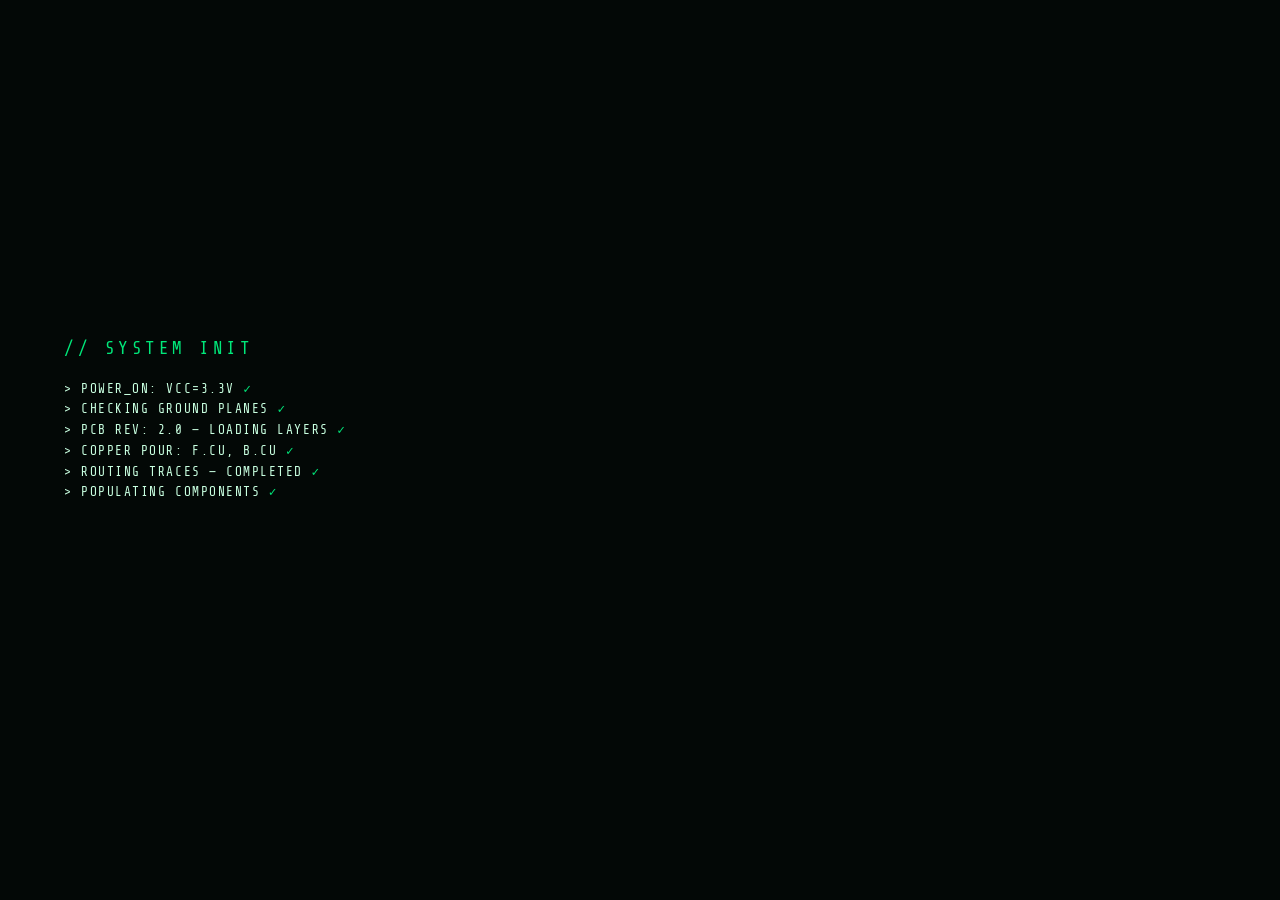
<file: index.html>
<!DOCTYPE html>
<html lang="en">
<head>
<meta charset="UTF-8"/>
<meta name="viewport" content="width=device-width,initial-scale=1.0"/>
<title>Michael Meyers | EE Portfolio</title>
<meta name="description" content="Interactive EE portfolio — Michael Meyers, M.S. EE @ UCF"/>
<script src="three.min.js"></script>
<link rel="preconnect" href="https://fonts.googleapis.com" crossorigin/>
<link href="https://fonts.googleapis.com/css2?family=Share+Tech+Mono&display=swap" rel="stylesheet"/>
<style>
*,*::before,*::after{box-sizing:border-box;margin:0;padding:0}
:root{
  --bg:#030806;--trace:#00e87a;--trace-glow:rgba(0,232,122,.18);
  --cyan:#00d4ff;--amber:#ffb700;--red:#ff3b30;
  --text:#c8ffe0;--muted:#3a6a4a;--border:rgba(0,232,122,.25);
  --mono:'Share Tech Mono',monospace;
  --ch1:#d4a017;--ch2:#4488ff;
  --chassis:#18181c;--chassis-hi:#22222c;
  --screen-bg:#030c05;--screen-border:#223228;
  --softkey:#1c1c24;--knob:#26263a;--bnc:#22222e;
}
html,body{width:100%;height:100%;overflow:hidden;background:var(--bg);color:var(--text);font-family:var(--mono)}
canvas{display:block}
@keyframes blink{50%{opacity:0}}
@keyframes throb{0%,100%{transform:scale(1);opacity:.7}50%{transform:scale(1.4);opacity:1}}

/* ── LOADER ─────────────────────────────── */
#loader{position:fixed;inset:0;background:var(--bg);display:flex;flex-direction:column;
  justify-content:center;align-items:flex-start;padding:3rem 4rem;z-index:9000;transition:opacity .6s}
#loader.done{opacity:0;pointer-events:none}
.ld-line{font-size:.8rem;letter-spacing:.12em;margin:.18rem 0;opacity:0;
  transform:translateX(-8px);transition:opacity .3s,transform .3s}
.ld-line.show{opacity:1;transform:none}
.ld-line.ok::after{content:' ✓';color:var(--trace)}
.ld-line.err::after{content:' ✗';color:var(--red)}
.ld-cursor{display:inline-block;background:var(--trace);width:8px;height:1em;
  vertical-align:middle;animation:blink .7s step-end infinite}
.ld-title{font-size:1.1rem;color:var(--trace);margin-bottom:1.2rem;letter-spacing:.2em}

/* ── PROBE CURSOR ───────────────────────── */
#probe{position:fixed;top:0;left:0;pointer-events:none;z-index:8000;
  transform:translate(-50%,-50%);display:none}
.probe-cross{position:relative;width:32px;height:32px}
.probe-cross::before,.probe-cross::after{content:'';position:absolute;background:var(--cyan);
  left:50%;top:50%;transform:translate(-50%,-50%)}
.probe-cross::before{width:20px;height:1.5px}
.probe-cross::after{width:1.5px;height:20px}
.probe-dot{position:absolute;left:50%;top:50%;width:5px;height:5px;background:var(--cyan);
  border-radius:50%;transform:translate(-50%,-50%)}
.probe-ring{position:absolute;left:50%;top:50%;width:16px;height:16px;
  border:1px solid rgba(0,212,255,.5);border-radius:50%;transform:translate(-50%,-50%);
  transition:transform .2s,opacity .2s}
#probe.hover .probe-ring{transform:translate(-50%,-50%) scale(1.8);opacity:.6}
#probe.hover .probe-dot{background:var(--trace);box-shadow:0 0 6px var(--trace)}
.probe-label{position:absolute;left:18px;top:-10px;font-size:.58rem;color:var(--cyan);
  letter-spacing:.1em;white-space:nowrap;opacity:0;transition:opacity .2s}
#probe.hover .probe-label{opacity:1}

/* ── SCOPE VIEW ─────────────────────────── */
#scope-view{position:fixed;inset:0;z-index:10;display:flex;align-items:center;
  justify-content:center;background:var(--bg);
  transition:opacity .45s,transform .45s}
#scope-view.exiting{opacity:0;transform:scale(.95);pointer-events:none}

#scope-chassis{display:flex;flex-direction:column;
  width:min(1380px,100vw);height:min(840px,100vh);
  background:var(--chassis);border-radius:5px;
  box-shadow:0 10px 60px rgba(0,0,0,.85),inset 0 1px 0 rgba(255,255,255,.04)}

.chassis-main{display:flex;flex:1;min-height:0}

/* Left softkeys */
#left-keys{width:82px;flex-shrink:0;background:var(--chassis-hi);
  border-right:1px solid rgba(255,255,255,.04);
  display:flex;flex-direction:column;padding:8px 5px;gap:3px}
.sk{font-family:var(--mono);font-size:.5rem;letter-spacing:.09em;text-transform:uppercase;
  color:#6a6a7a;text-align:center;cursor:pointer;
  border:1px solid rgba(255,255,255,.06);border-radius:3px;
  background:var(--softkey);padding:7px 3px;line-height:1.35;
  transition:all .15s;user-select:none}
.sk:hover{color:var(--text);border-color:rgba(0,232,122,.3)}
.sk.active{color:var(--trace);border-color:var(--trace);
  background:rgba(0,232,122,.1);box-shadow:0 0 8px rgba(0,232,122,.18)}
.sk.cv{color:var(--ch1);border-color:rgba(212,160,23,.25)}
.sk.cv:hover{background:rgba(212,160,23,.08);border-color:var(--ch1)}
.sk-sep{height:1px;background:rgba(255,255,255,.05);margin:3px 2px}

/* Screen wrap */
#screen-wrap{flex:1;min-width:0;padding:10px 6px 10px 10px;display:flex;align-items:stretch}
#scope-screen{flex:1;position:relative;overflow:hidden;background:var(--screen-bg);
  border-radius:4px;border:2px solid var(--screen-border);
  box-shadow:inset 0 0 60px rgba(0,0,0,.5),0 0 0 1px rgba(0,0,0,.4)}
/* Glass highlight */
#scope-screen::before{content:'';position:absolute;top:0;left:0;right:0;height:45%;
  background:linear-gradient(180deg,rgba(255,255,255,.022) 0%,transparent 100%);
  pointer-events:none;z-index:20;border-radius:2px 2px 0 0}
/* Scan-lines */
#scope-screen::after{content:'';position:absolute;inset:0;
  background:repeating-linear-gradient(0deg,transparent,transparent 2px,rgba(0,0,0,.1) 2px,rgba(0,0,0,.1) 3px);
  pointer-events:none;z-index:19}

/* Screen top bar */
#screen-hdr{position:absolute;top:0;left:0;right:0;z-index:15;
  display:flex;align-items:center;justify-content:space-between;
  padding:3px 10px;background:rgba(0,0,0,.35);
  border-bottom:1px solid rgba(0,232,122,.07);font-size:.48rem;letter-spacing:.1em}
.hdr-ch1{color:var(--ch1)}.hdr-ch2{color:var(--ch2)}.hdr-model{color:var(--muted)}

/* Measurements sidebar */
#meas-bar{position:absolute;top:22px;right:0;bottom:0;width:88px;z-index:15;
  background:rgba(0,0,0,.5);border-left:1px solid rgba(0,232,122,.08);
  padding:6px 5px;font-size:.47rem;display:flex;flex-direction:column;gap:5px}
.mb-ch1{color:var(--ch1)}.mb-ch2{color:var(--ch2)}.mb-lbl{color:#3a5a48;font-size:.43rem;letter-spacing:.07em}
.mb-val{color:var(--text)}.mb-sep{height:1px;background:rgba(0,232,122,.07);margin:1px 0}

/* Screen content */
#screen-content{position:absolute;top:22px;left:0;bottom:38%;right:88px;
  z-index:10;overflow-y:auto;padding:10px 12px;
  scrollbar-width:thin;scrollbar-color:rgba(0,232,122,.2) transparent}
#screen-content::-webkit-scrollbar{width:4px}
#screen-content::-webkit-scrollbar-thumb{background:rgba(0,232,122,.2);border-radius:2px}

/* Waveform canvas */
#wave-canvas{position:absolute;bottom:0;left:0;right:0;height:38%;display:block;width:100%}

/* Right controls */
#right-ctrl{width:132px;flex-shrink:0;background:var(--chassis-hi);
  border-left:1px solid rgba(255,255,255,.04);
  padding:8px;display:flex;flex-direction:column;gap:7px}
.cs{border:1px solid rgba(255,255,255,.05);border-radius:4px;
  padding:7px 6px;background:rgba(0,0,0,.2)}
.cs-lbl{font-size:.42rem;letter-spacing:.14em;color:var(--muted);
  text-transform:uppercase;margin-bottom:5px;text-align:center}
.cs-lbl.c1{color:var(--ch1)}.cs-lbl.c2{color:var(--ch2)}
.knob-row{display:flex;gap:8px;justify-content:center;margin:2px 0}
.knob{width:30px;height:30px;border-radius:50%;
  background:radial-gradient(circle at 36% 36%,#3c3c50 0%,var(--knob) 55%,#0e0e16 100%);
  border:1px solid rgba(255,255,255,.07);position:relative;cursor:default;
  box-shadow:0 2px 5px rgba(0,0,0,.6)}
.knob::after{content:'';position:absolute;top:4px;left:50%;transform:translateX(-50%);
  width:3px;height:7px;border-radius:2px;background:rgba(255,255,255,.45)}
.kl{font-size:.37rem;color:#4a4a5c;text-align:center;letter-spacing:.04em;margin-top:2px}
.cs-hint{font-size:.4rem;color:#404050;text-align:center;margin-top:3px}
.pcb-btn{width:100%;font-family:var(--mono);font-size:.52rem;color:var(--ch2);
  border:1px solid rgba(68,136,255,.35);border-radius:3px;
  background:rgba(68,136,255,.07);padding:7px 4px;cursor:pointer;
  letter-spacing:.1em;transition:all .2s;margin-top:2px}
.pcb-btn:hover{background:rgba(68,136,255,.18);border-color:var(--ch2);
  box-shadow:0 0 10px rgba(68,136,255,.2)}

/* Bottom panel */
#bottom-panel{height:78px;flex-shrink:0;
  background:linear-gradient(180deg,var(--chassis-hi) 0%,var(--chassis) 100%);
  border-top:1px solid rgba(255,255,255,.04);
  display:flex;align-items:center;padding:0 16px;gap:14px}
.bnc-group{display:flex;gap:7px;align-items:center}
.bnc{display:flex;flex-direction:column;align-items:center;gap:3px}
.bnc-c{width:22px;height:22px;border-radius:50%;
  background:radial-gradient(circle at 38% 38%,#48485a 0%,var(--bnc) 65%,#0a0a14 100%);
  border:2px solid rgba(255,255,255,.08);display:flex;align-items:center;justify-content:center}
.bnc-c::after{content:'';width:8px;height:8px;border-radius:50%;
  background:#18182a;border:1px solid rgba(255,255,255,.12)}
.bnc-l{font-size:.37rem;color:#48485a;letter-spacing:.04em}
.bnc.b1 .bnc-c{border-color:rgba(212,160,23,.4)}.bnc.b1 .bnc-l{color:var(--ch1)}
.bnc.b2 .bnc-c{border-color:rgba(68,136,255,.3)}.bnc.b2 .bnc-l{color:var(--ch2)}
.bp-div{width:1px;background:rgba(255,255,255,.05);height:48px;margin:0 4px}
.td-wrap{display:flex;flex-direction:column;align-items:center;gap:3px}
.td-disp{background:#080810;border:1px solid rgba(255,255,255,.07);
  padding:2px 7px;font-size:.52rem;color:var(--ch1);letter-spacing:.1em;border-radius:2px}
.bk{width:36px;height:36px;border-radius:50%;
  background:radial-gradient(circle at 34% 34%,#4a4a5c 0%,#262636 55%,#0c0c18 100%);
  border:1px solid rgba(255,255,255,.09);position:relative;cursor:default;
  box-shadow:0 3px 8px rgba(0,0,0,.6)}
.bk::after{content:'';position:absolute;top:5px;left:50%;transform:translateX(-50%);
  width:3px;height:9px;border-radius:2px;background:rgba(255,255,255,.38)}
.bkl{font-size:.37rem;color:#48485a;text-align:center;margin-top:3px;letter-spacing:.04em}
.bk-group{display:flex;gap:10px;align-items:flex-end}
.brand{margin-left:auto;text-align:right}
.brand-n{font-size:.48rem;color:#484858;letter-spacing:.18em}
.brand-m{font-size:.37rem;color:#38384a;letter-spacing:.09em;margin-top:1px}

/* ── PCB VIEW ───────────────────────────── */
#pcb-view{position:fixed;inset:0;z-index:9;opacity:0;transform:scale(1.04);
  pointer-events:none;transition:opacity .45s,transform .45s;background:var(--bg)}
#pcb-view.active{opacity:1;transform:scale(1);pointer-events:all}
#pcb-canvas{position:absolute;inset:0;width:100%;height:100%;cursor:none}
#pcb-labels{position:absolute;inset:0;pointer-events:none;z-index:10}
.cl{position:absolute;pointer-events:none;transform:translate(-50%,-100%);
  padding-bottom:4px;text-align:center}
.cl-ref{font-size:.6rem;color:#dfffea;letter-spacing:.12em}
.cl-name{font-size:.52rem;color:#3a6a4a;letter-spacing:.08em}
.cl-dot{width:6px;height:6px;border-radius:50%;background:var(--trace);
  margin:.15rem auto 0;box-shadow:0 0 6px var(--trace);
  animation:throb 1.8s ease-in-out infinite}
#pcb-back{position:fixed;top:16px;left:16px;z-index:800;
  background:rgba(3,12,6,.9);border:1px solid var(--border);
  color:var(--trace);font-family:var(--mono);font-size:.68rem;
  padding:.4rem .8rem;cursor:pointer;letter-spacing:.1em;transition:all .2s}
#pcb-back:hover{background:rgba(0,232,122,.1)}
#pcb-hud{position:fixed;bottom:18px;left:50%;transform:translateX(-50%);
  z-index:500;font-size:.6rem;color:var(--muted);letter-spacing:.11em;
  text-align:center;pointer-events:none}
#pcb-hud .key{display:inline-block;border:1px solid var(--border);
  padding:.1rem .32rem;color:var(--text);margin:0 .12rem}

/* Project detail panel */
#proj-panel{position:fixed;top:0;right:0;bottom:0;width:min(540px,100vw);
  background:rgba(3,10,5,.97);border-left:1px solid var(--border);
  z-index:700;transform:translateX(100%);
  transition:transform .35s cubic-bezier(.4,0,.2,1);
  overflow-y:auto;display:flex;flex-direction:column}
#proj-panel.open{transform:translateX(0)}
#pp-hdr{padding:1rem 1.4rem .7rem;border-bottom:1px solid var(--border);
  display:flex;align-items:flex-start;justify-content:space-between;flex-shrink:0;
  background:rgba(0,18,7,.6)}
#pp-body{padding:1.2rem 1.4rem;flex:1}
.close-btn{background:none;border:1px solid var(--border);color:var(--muted);
  font-family:var(--mono);font-size:.72rem;padding:.28rem .55rem;
  cursor:pointer;transition:all .2s;flex-shrink:0;margin-left:1rem;margin-top:.2rem}
.close-btn:hover{color:var(--trace);border-color:var(--trace)}

/* ── CV MODAL ───────────────────────────── */
#cv-bg{position:fixed;inset:0;background:rgba(0,0,0,.82);z-index:2000;
  opacity:0;pointer-events:none;transition:opacity .3s}
#cv-bg.show{opacity:1;pointer-events:all}
#cv-modal{position:fixed;top:50%;left:50%;
  transform:translate(-50%,-50%) scale(.96);
  width:min(800px,96vw);max-height:88vh;
  background:rgba(3,10,5,.98);border:1px solid var(--border);
  z-index:2001;overflow-y:auto;
  transition:transform .3s,opacity .3s;opacity:0;pointer-events:none}
#cv-modal.show{transform:translate(-50%,-50%) scale(1);opacity:1;pointer-events:all}
#cv-mhdr{padding:1.2rem 1.6rem .8rem;border-bottom:1px solid var(--border);
  display:flex;align-items:center;justify-content:space-between;
  background:rgba(0,18,7,.6);position:sticky;top:0;z-index:1}
#cv-mbody{padding:1.4rem 1.6rem}
.cv-sec{margin-bottom:1.8rem}
.cv-sec-t{font-size:.58rem;color:var(--trace);letter-spacing:.18em;text-transform:uppercase;
  margin-bottom:.8rem;padding-bottom:.3rem;border-bottom:1px solid rgba(0,232,122,.12)}
.cv-ent{margin-bottom:1.1rem}
.cv-ent-t{font-size:.85rem;color:#dfffea;margin-bottom:.12rem}
.cv-ent-s{font-size:.66rem;color:var(--ch1);margin-bottom:.32rem}
.cv-ent-b{font-size:.73rem;color:var(--text);line-height:1.75}
.cv-ent-b li{margin-left:1.1rem;list-style:disc;margin-bottom:.18rem}
.cv-ent-b li::marker{color:var(--trace)}

/* ── SHARED PANEL STYLES ────────────────── */
.ds-section{margin-bottom:1.4rem}
.ds-section h3{font-size:.6rem;color:var(--trace);letter-spacing:.17em;
  text-transform:uppercase;margin-bottom:.5rem;padding-bottom:.25rem;
  border-bottom:1px solid rgba(0,232,122,.12)}
.ds-section p,.ds-section li{font-size:.8rem;color:var(--text);line-height:1.75;margin-bottom:.3rem}
.ds-section ul{padding-left:1.1rem}
.ds-section li::marker{color:var(--trace)}
.ds-table{width:100%;border-collapse:collapse;font-size:.72rem;margin:.3rem 0}
.ds-table th{text-align:left;color:var(--trace);font-size:.57rem;
  letter-spacing:.1em;padding:.25rem .45rem;border-bottom:1px solid var(--border)}
.ds-table td{padding:.25rem .45rem;color:var(--text);
  border-bottom:1px solid rgba(0,232,122,.05)}
.ds-table tr:hover td{background:rgba(0,232,122,.03)}
.ds-tag{display:inline-block;font-size:.58rem;color:var(--trace);
  border:1px solid rgba(0,232,122,.28);padding:.12rem .44rem;
  margin:.18rem .18rem 0 0;background:rgba(0,232,122,.03)}
.ds-link{display:inline-block;color:var(--cyan);font-size:.76rem;
  text-decoration:none;border-bottom:1px solid rgba(0,212,255,.28);
  transition:color .2s,border-color .2s}
.ds-link:hover{color:var(--trace);border-color:var(--trace)}
.ds-pre{font-size:.62rem;color:var(--trace);line-height:1.5;
  background:rgba(0,232,122,.03);border:1px solid rgba(0,232,122,.1);
  padding:.6rem .8rem;margin:.35rem 0;white-space:pre;overflow-x:auto}
.ds-signal{display:flex;align-items:center;gap:.5rem;
  font-size:.7rem;color:var(--text);margin:.25rem 0}
.ds-signal .pin-num{color:var(--muted);font-size:.6rem;min-width:1.8rem}
.ds-signal .pin-name{color:var(--trace);min-width:4.5rem}
.ds-signal .pin-desc{color:var(--muted)}
.ds-hi{color:var(--trace);font-weight:bold}
.ds-warn{color:var(--amber)}
.ds-stat{display:grid;grid-template-columns:1fr auto auto auto;
  gap:.2rem .5rem;align-items:center;font-size:.7rem;margin:.22rem 0}
.ds-stat .s-name{color:var(--text)}
.ds-stat .s-min,.ds-stat .s-max{color:var(--muted);font-size:.6rem}
.ds-stat .s-typ{color:var(--trace)}
.proj-entry{border:1px solid var(--border);padding:.9rem 1rem;margin-bottom:.9rem;
  position:relative;transition:border-color .3s}
.proj-entry:hover{border-color:var(--trace)}
.proj-entry::before{content:'';position:absolute;left:0;top:0;bottom:0;width:2px;
  background:var(--trace);transform:scaleY(0);transform-origin:top;transition:transform .3s}
.proj-entry:hover::before{transform:scaleY(1)}
.proj-num{font-size:.58rem;color:var(--muted);margin-bottom:.25rem}
.proj-name{font-size:.88rem;color:#dfffea;margin-bottom:.35rem}
.proj-body{font-size:.75rem;color:var(--text);line-height:1.65;margin-bottom:.6rem}

@media(max-width:640px){
  #left-keys{width:60px}.sk{font-size:.44rem;padding:5px 2px}
  #right-ctrl{width:90px}.knob{width:24px;height:24px}
  #bottom-panel{height:60px;gap:8px}.bk{width:28px;height:28px}.bk-group{gap:6px}
  .bnc-c{width:18px;height:18px}}
</style>
</head>
<body>

<!-- LOADER -->
<div id="loader">
  <div class="ld-title">// SYSTEM INIT</div>
  <div class="ld-line" id="l0">&gt; POWER_ON: VCC=3.3V</div>
  <div class="ld-line" id="l1">&gt; CHECKING GROUND PLANES</div>
  <div class="ld-line" id="l2">&gt; PCB REV: 2.0 — LOADING LAYERS</div>
  <div class="ld-line" id="l3">&gt; COPPER POUR: F.CU, B.CU</div>
  <div class="ld-line" id="l4">&gt; ROUTING TRACES — COMPLETED</div>
  <div class="ld-line" id="l5">&gt; POPULATING COMPONENTS</div>
  <div class="ld-line" id="l6">&gt; DRC CHECK — 0 ERRORS</div>
  <div class="ld-line" id="l7">&gt; OSCILLOSCOPE ONLINE</div>
  <div class="ld-line" id="l8">&gt; READY <span class="ld-cursor"></span></div>
</div>

<!-- PROBE CURSOR (PCB mode) -->
<div id="probe">
  <div class="probe-cross">
    <div class="probe-dot"></div>
    <div class="probe-ring"></div>
  </div>
  <div class="probe-label" id="probe-label">PROBE</div>
</div>

<!-- ═══════════════ SCOPE VIEW ═══════════════ -->
<div id="scope-view">
  <div id="scope-chassis">

    <div class="chassis-main">
      <!-- Left softkeys -->
      <div id="left-keys">
        <button class="sk active" data-sec="0">MAIN</button>
        <button class="sk" data-sec="1">SKILLS</button>
        <button class="sk" data-sec="2">WORK</button>
        <button class="sk" data-sec="3">EDU</button>
        <button class="sk" data-sec="4">CONTACT</button>
        <button class="sk" data-sec="5" style="color:#4488ff;border-color:rgba(68,136,255,.3)">PROJECTS</button>
        <button class="sk" data-sec="6" style="color:#4488ff;border-color:rgba(68,136,255,.3)">GITHUB</button>
        <div class="sk-sep"></div>
        <button class="sk cv" onclick="openCV()">CV /<br>RÉSUMÉ</button>
      </div>

      <!-- Screen -->
      <div id="screen-wrap">
        <div id="scope-screen">
          <div id="screen-hdr">
            <span><span class="hdr-ch1">CH1 1V/div</span>&nbsp;&nbsp;<span class="hdr-ch2">CH2 200mV/div</span></span>
            <span class="hdr-model">RTM3004 &nbsp;|&nbsp; 4 GSa/s</span>
            <span>T: <span id="hdr-tdiv">1ms/div</span></span>
          </div>
          <div id="screen-content"></div>
          <div id="meas-bar">
            <div>
              <div class="mb-lbl mb-ch1">▶ CH1</div>
              <div class="mb-val">2.2 Vpp</div>
              <div class="mb-val" id="meas-freq">440 Hz</div>
            </div>
            <div class="mb-sep"></div>
            <div>
              <div class="mb-lbl mb-ch2">▶ CH2</div>
              <div class="mb-val">1.1 Vpp</div>
              <div class="mb-val">ref</div>
            </div>
            <div class="mb-sep"></div>
            <div>
              <div class="mb-lbl">TRIG</div>
              <div class="mb-val">AUTO</div>
              <div class="mb-val">0.0 V</div>
            </div>
            <div class="mb-sep"></div>
            <div>
              <div class="mb-lbl">RATE</div>
              <div class="mb-val">4 GSa/s</div>
              <div class="mb-val">500 kpts</div>
            </div>
          </div>
          <canvas id="wave-canvas"></canvas>
        </div>
      </div>

      <!-- Right controls -->
      <div id="right-ctrl">
        <div class="cs">
          <div class="cs-lbl c1">CH 1</div>
          <div class="knob-row">
            <div><div class="knob"></div><div class="kl">POS</div></div>
            <div><div class="knob"></div><div class="kl">SCALE</div></div>
          </div>
        </div>
        <div class="cs">
          <div class="cs-lbl c2">CH 2</div>
          <div class="knob-row">
            <div><div class="knob"></div><div class="kl">POS</div></div>
            <div><div class="knob"></div><div class="kl">SCALE</div></div>
          </div>
        </div>
        <div class="cs">
          <div class="cs-lbl">TRIGGER</div>
          <div class="knob-row">
            <div><div class="knob"></div><div class="kl">LEVEL</div></div>
          </div>
          <div class="cs-hint">AUTO / NORM</div>
        </div>
        <div class="cs" style="margin-top:auto">
          <div class="cs-lbl">VIEW</div>
          <button class="pcb-btn" onclick="enterPCB()">PCB ▶</button>
        </div>
      </div>
    </div><!-- chassis-main -->

    <!-- Bottom panel -->
    <div id="bottom-panel">
      <div class="bnc-group">
        <div class="bnc b1"><div class="bnc-c"></div><div class="bnc-l">CH1</div></div>
        <div class="bnc b2"><div class="bnc-c"></div><div class="bnc-l">CH2</div></div>
        <div class="bnc"><div class="bnc-c"></div><div class="bnc-l">EXT</div></div>
        <div class="bnc"><div class="bnc-c"></div><div class="bnc-l">CH3</div></div>
        <div class="bnc"><div class="bnc-c"></div><div class="bnc-l">CH4</div></div>
      </div>
      <div class="bp-div"></div>
      <div class="td-wrap">
        <div class="td-disp" id="td-disp">1.00ms</div>
        <div class="bk" style="margin-top:4px"></div>
        <div class="bkl">TIME/DIV</div>
      </div>
      <div class="bp-div"></div>
      <div class="bk-group">
        <div><div class="bk"></div><div class="bkl">HORIZ</div></div>
        <div><div class="bk"></div><div class="bkl">ACQUIRE</div></div>
        <div><div class="bk"></div><div class="bkl">RUN/STOP</div></div>
      </div>
      <div class="brand">
        <div class="brand-n">ROHDE&amp;SCHWARZ</div>
        <div class="brand-m">RTM3004 OSCILLOSCOPE</div>
      </div>
    </div>

  </div><!-- scope-chassis -->
</div><!-- scope-view -->

<!-- ═══════════════ PCB VIEW ═══════════════ -->
<div id="pcb-view">
  <canvas id="pcb-canvas"></canvas>
  <div id="pcb-labels"></div>
  <button id="pcb-back" onclick="exitPCB()">← SCOPE</button>
  <div id="pcb-hud">
    <span class="key">SCROLL</span> zoom &nbsp;|&nbsp;
    <span class="key">DRAG</span> orbit &nbsp;|&nbsp;
    <span class="key">CLICK</span> probe chip &nbsp;|&nbsp;
    <span class="key">BTN1</span> game &nbsp;|&nbsp;
    <span class="key">ESC</span> back
  </div>
  <div id="proj-panel">
    <div id="pp-hdr">
      <div>
        <div style="font-size:.62rem;color:var(--muted);letter-spacing:.15em;margin-bottom:.18rem" id="pp-ref">P1</div>
        <div style="font-size:1.02rem;color:var(--trace);letter-spacing:.08em" id="pp-title">PROJECT</div>
        <div style="font-size:.56rem;color:var(--muted);margin-top:.12rem" id="pp-part">PART#: —</div>
      </div>
      <button class="close-btn" onclick="closeProjectPanel()">[ CLOSE ]</button>
    </div>
    <div id="pp-body"></div>
  </div>
</div><!-- pcb-view -->

<!-- ═══════════════ GAME OVERLAY ═══════════════ -->
<div id="game-overlay" style="display:none;position:fixed;inset:0;z-index:1500;
  background:rgba(0,0,0,.9);align-items:center;justify-content:center;flex-direction:column">
  <div style="background:#030c05;border:1px solid var(--border);padding:1rem;max-width:96vw;width:fit-content">
    <div style="display:flex;align-items:flex-start;justify-content:space-between;margin-bottom:.7rem">
      <div>
        <div style="font-size:.55rem;color:var(--muted);letter-spacing:.15em">// EMBEDDED MINI-GAME · BTN1_TRIGGERED</div>
        <div style="font-size:.92rem;color:var(--trace);letter-spacing:.1em;margin-top:.12rem">SNAKE v1.0 — MCU_GAME</div>
        <div style="font-size:.52rem;color:var(--muted);margin-top:.08rem">
          SCORE: <span id="snake-score" style="color:var(--trace)">0</span>
          &nbsp;·&nbsp; HIGH: <span id="snake-hi" style="color:var(--amber)">0</span>
        </div>
      </div>
      <button class="close-btn" onclick="closeGame()" style="margin-left:1.5rem">[ CLOSE ]</button>
    </div>
    <canvas id="snake-canvas" style="display:block;image-rendering:pixelated;border:1px solid var(--border)"></canvas>
    <div style="font-size:.5rem;color:var(--muted);margin-top:.4rem;text-align:center;letter-spacing:.07em">
      ARROW KEYS / WASD: move &nbsp;|&nbsp; R: restart &nbsp;|&nbsp; ESC: close
    </div>
  </div>
</div><!-- game-overlay -->

<!-- ═══════════════ CV MODAL ═══════════════ -->
<div id="cv-bg" onclick="closeCV()"></div>
<div id="cv-modal">
  <div id="cv-mhdr">
    <div>
      <div style="font-size:.57rem;color:var(--muted);letter-spacing:.15em">CURRICULUM VITAE</div>
      <div style="font-size:1.08rem;color:var(--trace);letter-spacing:.1em;margin-top:.15rem">MICHAEL MEYERS</div>
      <div style="font-size:.56rem;color:var(--muted);margin-top:.1rem">
        M.S. Electrical Engineering &nbsp;·&nbsp; UCF &nbsp;·&nbsp; Melbourne, FL
      </div>
      <div style="font-size:.5rem;color:#3a5a48;margin-top:.1rem" id="cv-last-updated"></div>
    </div>
    <div style="display:flex;flex-direction:column;gap:.4rem;align-items:flex-end">
      <button class="close-btn" onclick="closeCV()">[ CLOSE ]</button>
      <a class="ds-link" href="https://github.com/mwmeyers03/Resume" target="_blank" rel="noopener"
         style="font-size:.48rem;color:var(--muted);text-decoration:none;border:none">↗ github.com/mwmeyers03/Resume</a>
    </div>
  </div>
  <div id="cv-mbody">
    <div class="cv-sec">
      <div class="cv-sec-t">// Education</div>
      <div class="cv-ent">
        <div class="cv-ent-t">University of Central Florida</div>
        <div class="cv-ent-s">M.S. Electrical Engineering — GPA 4.0 &nbsp;·&nbsp; Est. Dec 2026 &nbsp;·&nbsp; Orlando, FL</div>
      </div>
      <div class="cv-ent">
        <div class="cv-ent-t">University of Central Florida</div>
        <div class="cv-ent-s">B.S. Electrical Engineering + B.S. Biomedical Sciences — GPA 3.75 &nbsp;·&nbsp; May 2025</div>
        <div class="cv-ent-b">Minor in Mathematical Biology &nbsp;·&nbsp; Honors in the Majors</div>
      </div>
    </div>
    <div class="cv-sec">
      <div class="cv-sec-t">// Experience</div>
      <div class="cv-ent">
        <div class="cv-ent-t">Northrop Grumman — Associate Electromechanical Engineer</div>
        <div class="cv-ent-s">Jun 2025 – Present &nbsp;·&nbsp; Melbourne, FL</div>
        <div class="cv-ent-b"><ul>
          <li>Design electrical instrumentation diagrams for the <strong>TACAMO Program</strong></li>
          <li>Cable-assembly wiring diagrams &amp; harness layouts in AutoCAD Electrical per MIL-STD-1553 and MIL-STD-1760</li>
          <li>Agile end-to-end review cycle: peer reviews, status updates, multidisciplinary approvals</li>
        </ul></div>
      </div>
      <div class="cv-ent">
        <div class="cv-ent-t">Mitsubishi Power Americas — Associate Control Systems Engineer</div>
        <div class="cv-ent-s">Sep 2024 – May 2025 &nbsp;·&nbsp; Lake Mary, FL</div>
        <div class="cv-ent-b"><ul>
          <li>Gas turbine control systems: HMI, control logic, digital &amp; analog I/O tests</li>
          <li>VBA automation saving 300+ engineering hours annually</li>
        </ul></div>
      </div>
      <div class="cv-ent">
        <div class="cv-ent-t">Northrop Grumman — Lab &amp; Test Engineer Intern</div>
        <div class="cv-ent-s">May 2023 – Sep 2024 &nbsp;·&nbsp; Melbourne, FL</div>
        <div class="cv-ent-b"><ul>
          <li>Created automation scripts in Python, PowerShell &amp; Groovy, saving ~500 hours annually</li>
          <li>Lab operations support across all Integrated Platform Tests (IPTs) on the Strike Program's SEL</li>
          <li>Supported real-time systems &amp; subsystems across 5+ labs</li>
        </ul></div>
      </div>
      <div class="cv-ent">
        <div class="cv-ent-t">UCF NanoBioSensors Lab — Research Assistant</div>
        <div class="cv-ent-s">May 2022 – Jan 2024 &nbsp;·&nbsp; Orlando, FL</div>
        <div class="cv-ent-b"><ul>
          <li>Wireless BLE bioimpedance sensor on flexible PCB</li>
          <li>3D-printed microsensor with microcontroller integration</li>
        </ul></div>
      </div>
      <div class="cv-ent">
        <div class="cv-ent-t">MtronPTI — Manufacturing Engineer Intern</div>
        <div class="cv-ent-s">Oct 2022 – May 2023 &nbsp;·&nbsp; Orlando, FL</div>
        <div class="cv-ent-b"><ul>
          <li>Built electrical &amp; electronic systems including a temperature-regulated curing oven and acid mixer</li>
          <li>Component spec analysis, DFM compliance, phase noise analysis &amp; capacitor dicing</li>
          <li>Documented processes and procedures for troubleshooting oscillator fixtures</li>
        </ul></div>
      </div>
    </div>
    <div class="cv-sec">
      <div class="cv-sec-t">// Skills</div>
      <div class="cv-ent">
        <div class="cv-ent-b">
          <span class="ds-tag">Python</span><span class="ds-tag">C / C++</span>
          <span class="ds-tag">PowerShell</span><span class="ds-tag">MATLAB</span>
          <span class="ds-tag">Verilog</span><span class="ds-tag">Svelte / TypeScript</span>
          <span class="ds-tag">KiCad</span><span class="ds-tag">Altium Designer</span>
          <span class="ds-tag">AutoCAD Electrical</span><span class="ds-tag">SolidWorks</span>
          <span class="ds-tag">STM32</span><span class="ds-tag">Raspberry Pi</span>
          <span class="ds-tag">PCB Layout (4-layer)</span><span class="ds-tag">Wiring Harness</span>
          <span class="ds-tag">MIL-STD-1553</span><span class="ds-tag">DSP</span>
          <span class="ds-tag">PyTorch</span><span class="ds-tag">Computer Vision</span>
        </div>
      </div>
    </div>
    <div class="cv-sec">
      <div class="cv-sec-t">// Projects</div>
      <div class="cv-ent">
        <div class="cv-ent-t">Net Worth Projection App</div>
        <div class="cv-ent-s">Svelte · TypeScript · Web Workers &nbsp;·&nbsp; Feb 2026 – Present</div>
        <div class="cv-ent-b">Financial simulation platform modeling multi-decade retirement outcomes — portfolio growth, cash flow, and withdrawal sustainability for dual-income households. Scenario engine (Conservative/Expected/Aggressive) with failure-rate detection and exportable reporting (CSV/JSON).</div>
      </div>
      <div class="cv-ent">
        <div class="cv-ent-t">DIY Digital Audio Mixer — UCF Capstone</div>
        <div class="cv-ent-s">KiCad · STM32 · Raspberry Pi 5 · 4-Layer PCB &nbsp;·&nbsp; May 2024 – May 2025</div>
        <div class="cv-ent-b">Four compact 4-layer PCBs (Power Supply, STM32 MCU, Analog Signal, Digital Signal) with phantom power support. DSP on RPi5: SNR 50 dB, &lt;10 ms latency, 8 real-time channels, AI automixing feature.</div>
      </div>
      <div class="cv-ent">
        <div class="cv-ent-t">Room Impulse Response (RIR) ML Pipeline</div>
        <div class="cv-ent-s">Python · PyTorch · SciPy · HuggingFace &nbsp;·&nbsp; Mar 2026 – Present</div>
        <div class="cv-ent-b">ML pipeline for estimating and reconstructing Room Impulse Responses from acoustic measurements. WaveUNet baseline with modular DSP architecture.
          <br><a class="ds-link" href="https://github.com/mwmeyers03/RIR_Project" target="_blank" rel="noopener">→ github.com/mwmeyers03/RIR_Project</a>
        </div>
      </div>
      <div class="cv-ent">
        <div class="cv-ent-t">AcousticLens WebDSP</div>
        <div class="cv-ent-s">JavaScript · STFT · FIR/IFFT · ISO 226:2023 &nbsp;·&nbsp; Mar 2026</div>
        <div class="cv-ent-b">Real-time, zero-dependency browser DSP toolchain. STFT acoustic fingerprinting and interactive FIR filter design via IFFT, compliant with ISO 226:2023 and IEEE Std 1241.
          <br><a class="ds-link" href="https://github.com/mwmeyers03/AcousticLens-WebDSP" target="_blank" rel="noopener">→ github.com/mwmeyers03/AcousticLens-WebDSP</a>
        </div>
      </div>
      <div class="cv-ent">
        <div class="cv-ent-t">QPSK Baseband Transceiver Simulation</div>
        <div class="cv-ent-s">Python · RRC Pulse Shaping · AWGN · BER Analysis &nbsp;·&nbsp; Mar 2026</div>
        <div class="cv-ent-b">End-to-end QPSK digital comm link simulation: Root-Raised Cosine pulse shaping, AWGN channel model, matched filter reception, empirical BER vs. theoretical limits per ETSI EN 302 307.
          <br><a class="ds-link" href="https://github.com/mwmeyers03/QPSK-Baseband-Transceiver-Sim" target="_blank" rel="noopener">→ github.com/mwmeyers03/QPSK-Baseband-Transceiver-Sim</a>
        </div>
      </div>
    </div>
    <div class="cv-sec">
      <div class="cv-sec-t">// Contact</div>
      <div class="cv-ent">
        <div class="cv-ent-b">
          <a class="ds-link" href="https://github.com/mwmeyers03" target="_blank" rel="noopener">github.com/mwmeyers03</a>
          &nbsp;&nbsp;
          <a class="ds-link" href="https://www.linkedin.com/in/mwmeyers03/" target="_blank" rel="noopener">linkedin.com/in/mwmeyers03</a>
          &nbsp;&nbsp;
          <a class="ds-link" href="mailto:mwmeyers03@gmail.com">mwmeyers03@gmail.com</a>
          &nbsp;&nbsp;
          <span style="color:var(--muted);font-size:.7rem">Titusville, FL &nbsp;·&nbsp; 407-782-2620</span>
        </div>
      </div>
    </div>
  </div>
</div><!-- cv-modal -->

<script>
/* ═══════════════════════════════════════════════
   SECTION CONTENT
═══════════════════════════════════════════════ */
const SECTIONS = [
  {
    id:'main', label:'MAIN', wave:0, freq:440,
    content:`
<div class="ds-section">
  <h3>// MICHAEL MEYERS — MEYERS_MCU</h3>
  <p>M.S. Electrical Engineering graduate student at the <span class="ds-hi">University of Central Florida</span>,
  with a background in EE and Biomedical Sciences. Currently working as an
  <span class="ds-hi">Associate Electromechanical Engineer at Northrop Grumman</span>
  — building things at the intersection of hardware, software, and systems engineering.</p>
  <p style="margin-top:.6rem">
    <a class="ds-link" href="https://github.com/mwmeyers03" target="_blank" rel="noopener">github.com/mwmeyers03</a>
    &nbsp;&nbsp;
    <a class="ds-link" href="https://linkedin.com/in/mwmeyers03" target="_blank" rel="noopener">linkedin.com/in/mwmeyers03</a>
  </p>
</div>
<div class="ds-section">
  <h3>// ELECTRICAL CHARACTERISTICS</h3>
  <div class="ds-stat" style="font-size:.65rem;border-bottom:1px solid rgba(0,232,122,.1);padding-bottom:.22rem;margin-bottom:.2rem;color:var(--trace)">
    <span>Parameter</span><span>Min</span><span>Typ</span><span>Max</span>
  </div>
  <div class="ds-stat"><span class="s-name">Python / C / C++</span><span class="s-min">—</span><span class="s-typ ds-hi">HIGH</span><span class="s-max">—</span></div>
  <div class="ds-stat"><span class="s-name">PCB Design (KiCad/Altium)</span><span class="s-min">—</span><span class="s-typ ds-hi">HIGH</span><span class="s-max">—</span></div>
  <div class="ds-stat"><span class="s-name">AutoCAD Electrical</span><span class="s-min">—</span><span class="s-typ ds-hi">HIGH</span><span class="s-max">—</span></div>
  <div class="ds-stat"><span class="s-name">MATLAB / PowerShell</span><span class="s-min">—</span><span class="s-typ ds-warn">MED</span><span class="s-max">—</span></div>
  <div class="ds-stat"><span class="s-name">Operating Temp</span><span class="s-min">FL</span><span class="s-typ">HOT</span><span class="s-max">—</span></div>
</div>
<div class="ds-section">
  <h3>// PACKAGE INFORMATION</h3>
  <div class="ds-signal"><span class="pin-num">PKG</span><span class="pin-name">UCF-Grad</span><span class="pin-desc">M.S. EE — Est. Dec 2026</span></div>
  <div class="ds-signal"><span class="pin-num">MJR</span><span class="pin-name">EE + BME</span><span class="pin-desc">Dual B.S. May 2025</span></div>
  <div class="ds-signal"><span class="pin-num">LOC</span><span class="pin-name">Melbourne, FL</span><span class="pin-desc">Northrop Grumman</span></div>
  <div class="ds-signal"><span class="pin-num">VCC</span><span class="pin-name">3.3V Logic</span><span class="pin-desc">Always running</span></div>
</div>
<div class="ds-section">
  <h3>// APPLICATIONS</h3>
  <span class="ds-tag">PCB Design</span><span class="ds-tag">Electromechanical</span>
  <span class="ds-tag">Embedded Systems</span><span class="ds-tag">Signal Processing</span>
  <span class="ds-tag">Control Systems</span><span class="ds-tag">Python Automation</span>
  <span class="ds-tag">Wiring Harness</span><span class="ds-tag">ML/AI</span>
</div>`
  },
  {
    id:'skills', label:'SKILLS', wave:3, freq:200,
    content:`
<div class="ds-section">
  <h3>// HARDWARE DESIGN</h3>
  <span class="ds-tag">KiCad</span><span class="ds-tag">Altium Designer</span>
  <span class="ds-tag">AutoCAD Electrical</span><span class="ds-tag">SolidWorks</span>
  <span class="ds-tag">PCB Layout (4-layer)</span><span class="ds-tag">FlexPCB</span>
  <span class="ds-tag">Wiring Harness</span><span class="ds-tag">MIL-STD-1553/1760</span>
</div>
<div class="ds-section">
  <h3>// SOFTWARE / FIRMWARE</h3>
  <span class="ds-tag">Python</span><span class="ds-tag">C / C++</span>
  <span class="ds-tag">PowerShell</span><span class="ds-tag">MATLAB</span>
  <span class="ds-tag">Verilog / HDL</span><span class="ds-tag">Groovy</span>
  <span class="ds-tag">Svelte / TypeScript</span><span class="ds-tag">STM32</span>
  <span class="ds-tag">Raspberry Pi 5</span><span class="ds-tag">Web Workers</span>
</div>
<div class="ds-section">
  <h3>// SIGNAL PROCESSING &amp; ML</h3>
  <span class="ds-tag">Digital Signal Processing</span><span class="ds-tag">Computer Vision</span>
  <span class="ds-tag">PyTorch</span><span class="ds-tag">HuggingFace</span>
  <span class="ds-tag">SciPy / NumPy</span><span class="ds-tag">Image Processing</span>
  <span class="ds-tag">Audio DSP</span><span class="ds-tag">SAW Devices</span>
</div>
<div class="ds-section">
  <h3>// PROTOCOLS &amp; INTERFACES</h3>
  <div class="ds-pre">SPI · I2C · UART · USB · BLE
MIL-STD-1553 · 1760
CAN Bus · JTAG · HMI</div>
</div>`
  },
  {
    id:'work', label:'WORK', wave:1, freq:60,
    content:`
<div class="ds-section">
  <h3>// NORTHROP GRUMMAN — Associate Electromechanical Engineer</h3>
  <p style="color:var(--amber);font-size:.68rem;margin-bottom:.45rem">Jun 2025 – Present &nbsp;·&nbsp; Melbourne, FL</p>
  <div class="ds-signal"><span class="pin-num">IN1</span><span class="pin-name">AUTOCAD_ELEC</span><span class="pin-desc">Cable-assembly wiring &amp; harness layouts in AutoCAD Electrical</span></div>
  <div class="ds-signal"><span class="pin-num">IN2</span><span class="pin-name">TACAMO</span><span class="pin-desc">Electrical instrumentation diagrams for the TACAMO Program</span></div>
  <div class="ds-signal"><span class="pin-num">IN3</span><span class="pin-name">MIL-STD</span><span class="pin-desc">Compliance: MIL-STD-1553, MIL-STD-1760 &amp; aerospace standards</span></div>
  <div class="ds-signal"><span class="pin-num">IN4</span><span class="pin-name">AGILE</span><span class="pin-desc">End-to-end Agile review cycle: peer reviews, multidisciplinary approvals</span></div>
</div>
<div class="ds-section">
  <h3>// MITSUBISHI POWER AMERICAS — Associate Control Systems Engineer</h3>
  <p style="color:var(--amber);font-size:.68rem;margin-bottom:.45rem">Sep 2024 – May 2025 &nbsp;·&nbsp; Lake Mary, FL</p>
  <div class="ds-signal"><span class="pin-num">IN1</span><span class="pin-name">HMI_CTRL</span><span class="pin-desc">Gas turbine control systems: HMI design &amp; control logic validation</span></div>
  <div class="ds-signal"><span class="pin-num">IN2</span><span class="pin-name">VBA_AUTO</span><span class="pin-desc">VBA automation saving 300+ engineering hours annually</span></div>
  <div class="ds-signal"><span class="pin-num">IN3</span><span class="pin-name">IO_TEST</span><span class="pin-desc">Digital &amp; analog I/O communication tests; network switches &amp; servers</span></div>
</div>
<div class="ds-section">
  <h3>// NORTHROP GRUMMAN — Lab &amp; Test Engineer Intern</h3>
  <p style="color:var(--amber);font-size:.68rem;margin-bottom:.45rem">May 2023 – Sep 2024 &nbsp;·&nbsp; Melbourne, FL</p>
  <div class="ds-signal"><span class="pin-num">IN1</span><span class="pin-name">PYTHON</span><span class="pin-desc">Automation in Python, PowerShell &amp; Groovy — ~500 hrs/yr saved</span></div>
  <div class="ds-signal"><span class="pin-num">IN2</span><span class="pin-name">IPT_LAB</span><span class="pin-desc">All Integrated Platform Tests (IPTs) on Strike Program SEL</span></div>
  <div class="ds-signal"><span class="pin-num">IN3</span><span class="pin-name">SYS_LAB</span><span class="pin-desc">Real-time systems &amp; subsystem support across 5+ labs</span></div>
</div>
<div class="ds-section">
  <h3>// ADDITIONAL EXPERIENCE</h3>
  <div class="ds-pre">UCF NANOBIOSENSORS LAB  May 2022 – Jan 2024
  Wireless BLE bioimpedance sensor on 2-layer FlexPCB
  3D-printed microsensor + microcontroller integration
  Impedance measurement characterization &amp; fabrication

MTRONPTI — MFG ENGINEER INTERN  Oct 2022 – May 2023
  Temperature-regulated curing oven &amp; acid mixer builds
  Phase noise analysis, capacitor dicing, DFM compliance
  Oscillator fixture troubleshooting documentation</div>
</div>`
  },
  {
    id:'edu', label:'EDU', wave:2, freq:1000,
    content:`
<div class="ds-section">
  <h3>// UNIVERSITY OF CENTRAL FLORIDA</h3>
  <table class="ds-table">
    <tr><th>Degree</th><th>Field</th><th>GPA</th><th>Year</th></tr>
    <tr><td>M.S.</td><td>Electrical Engineering</td><td>4.0</td><td>Dec 2026 (est)</td></tr>
    <tr><td>B.S.</td><td>Electrical Engineering</td><td>3.75</td><td>May 2025</td></tr>
    <tr><td>B.S.</td><td>Biomedical Sciences</td><td>3.75</td><td>May 2025</td></tr>
    <tr><td>Minor</td><td>Mathematical Biology</td><td>—</td><td>May 2025</td></tr>
  </table>
  <div style="font-size:.68rem;color:var(--trace);margin-top:.45rem">Honors in the Majors &nbsp;·&nbsp; Orlando, FL</div>
</div>
<div class="ds-section">
  <h3>// COURSEWORK PINOUT</h3>
  <div class="ds-signal"><span class="pin-num">1</span><span class="pin-name">CIRCUITS</span><span class="pin-desc">Analog &amp; Digital Circuit Design I/II</span></div>
  <div class="ds-signal"><span class="pin-num">2</span><span class="pin-name">COMM_SYS</span><span class="pin-desc">Communication Systems Theory</span></div>
  <div class="ds-signal"><span class="pin-num">3</span><span class="pin-name">DSP</span><span class="pin-desc">Digital Signal Processing</span></div>
  <div class="ds-signal"><span class="pin-num">4</span><span class="pin-name">EMBED</span><span class="pin-desc">Embedded Systems &amp; Microprocessors</span></div>
  <div class="ds-signal"><span class="pin-num">5</span><span class="pin-name">CTRL_SYS</span><span class="pin-desc">Linear &amp; Digital Control Systems</span></div>
  <div class="ds-signal"><span class="pin-num">6</span><span class="pin-name">ELEC_DEV</span><span class="pin-desc">Electronic Devices &amp; Circuits</span></div>
  <div class="ds-signal"><span class="pin-num">7</span><span class="pin-name">PCB_LAY</span><span class="pin-desc">PCB Design &amp; Fabrication</span></div>
  <div class="ds-signal"><span class="pin-num">8</span><span class="pin-name">POWER</span><span class="pin-desc">Power Electronics</span></div>
  <div class="ds-signal"><span class="pin-num">9</span><span class="pin-name">EM_FIELDS</span><span class="pin-desc">Electromagnetic Fields &amp; Waves</span></div>
  <div class="ds-signal"><span class="pin-num">10</span><span class="pin-name">IMG_PROC</span><span class="pin-desc">Image Processing &amp; Computer Vision</span></div>
  <div class="ds-signal"><span class="pin-num">11</span><span class="pin-name">ML_SYS</span><span class="pin-desc">Machine Learning Systems</span></div>
  <div class="ds-signal"><span class="pin-num">12</span><span class="pin-name">SAW_DEV</span><span class="pin-desc">SAW Devices &amp; Systems (Grad)</span></div>
</div>
<div class="ds-section">
  <h3>// LOGIC FUNCTION</h3>
  <div class="ds-pre">Y = EE_THEORY ⊕ BME_APPLICATION
        ↓
PASSION = f(circuits, biology, signals)
GOAL    = ADVANCE(systems_engineering)</div>
</div>`
  },
  {
    id:'contact', label:'CONTACT', wave:4, freq:1,
    content:`
<div class="ds-section">
  <h3>// J1 — CONTACT INTERFACE</h3>
  <p>Associate Electromechanical Engineer at <span class="ds-hi">Northrop Grumman</span>,
  working on aerospace systems in Melbourne, FL. Always happy to connect with
  other engineers — reach out via any channel below.</p>
</div>
<div class="ds-section">
  <h3>// PIN ASSIGNMENTS</h3>
  <div class="ds-signal"><span class="pin-num">1</span><span class="pin-name">GITHUB</span>
    <span class="pin-desc"><a class="ds-link" href="https://github.com/mwmeyers03" target="_blank" rel="noopener">github.com/mwmeyers03</a></span>
  </div>
  <div class="ds-signal"><span class="pin-num">2</span><span class="pin-name">LINKEDIN</span>
    <span class="pin-desc"><a class="ds-link" href="https://www.linkedin.com/in/mwmeyers03/" target="_blank" rel="noopener">linkedin.com/in/mwmeyers03</a></span>
  </div>
  <div class="ds-signal"><span class="pin-num">3</span><span class="pin-name">EMAIL</span>
    <span class="pin-desc"><a class="ds-link" href="mailto:mwmeyers03@gmail.com">mwmeyers03@gmail.com</a></span>
  </div>
  <div class="ds-signal"><span class="pin-num">4</span><span class="pin-name">LOCATION</span>
    <span class="pin-desc">Melbourne, FL</span>
  </div>
  <div class="ds-signal"><span class="pin-num">GND</span><span class="pin-name">REFERENCE</span>
    <span class="pin-desc">M.S. EE · UCF · Northrop Grumman</span>
  </div>
</div>
<div class="ds-section">
  <h3>// OPERATING NOTES</h3>
  <div class="ds-pre">Best contact: Email or LinkedIn
  
Happy to chat about:
  • Aerospace / defense systems engineering
  • Embedded hardware &amp; PCB design
  • DSP, audio, and signal processing
  • Career / industry conversations

Not currently seeking new positions — just open to
connecting with fellow engineers and builders.</div>
</div>
<div class="ds-section">
  <h3>// TIMING CHARACTERISTICS</h3>
  <table class="ds-table">
    <tr><th>Parameter</th><th>Value</th></tr>
    <tr><td>Response Time</td><td>&lt; 24h</td></tr>
    <tr><td>Preferred Channel</td><td>Email / LinkedIn</td></tr>
    <tr><td>Availability</td><td>Evenings &amp; weekends</td></tr>
  </table>
</div>`
  },
  {
    id:'projects', label:'PROJECTS', wave:5, freq:120,
    content:`<div id="projects-section-content"><div class="ds-section"><h3>// LOADING PROJECTS...</h3></div></div>`
  },
  {
    id:'github', label:'GITHUB', wave:1, freq:30,
    content:`<div id="github-section-content"><div class="ds-section"><h3>// FETCHING GITHUB DATA...</h3></div></div>`
  }
];

/* ═══════════════════════════════════════════════
   PROJECT CHIPS (PCB view) — loaded from projects.json + GitHub API
═══════════════════════════════════════════════ */
let PROJECTS = [
  {
    ref:'P1', name:'NET_WORTH', part:'SVT-TS-WORKERS-R1',
    pos:[-5.5, 0.3, -3.2], size:[3.0, 0.5, 2.2], color:0x0d2010,
    githubRepo: null, title:'Net Worth Projection App',
    skills:['TypeScript','Svelte','Web Workers','Finance Modeling'],
    buildPanel:() => `
<div class="ds-section">
  <h3>// PROJECT DESCRIPTION</h3>
  <p>Financial simulation platform built with <span class="ds-hi">Svelte, TypeScript, and Web Workers</span>
  modeling multi-decade retirement outcomes — portfolio growth, cash flow, and
  withdrawal sustainability for dual-income households.</p>
</div>
<div class="ds-section">
  <h3>// TECH STACK</h3>
  <span class="ds-tag">Svelte</span><span class="ds-tag">TypeScript</span>
  <span class="ds-tag">Web Workers</span><span class="ds-tag">CSV/JSON export</span>
</div>
<div class="ds-section">
  <h3>// SPECIFICATIONS</h3>
  <div class="ds-pre">SCENARIO ENGINE: Conservative / Expected / Aggressive
RETURN MODELING: Allocation-based w/ failure-year detection
COMPUTATION:    8-channel real-time via Web Workers
REPORTING:      Exportable CSV/JSON for decision support</div>
</div>
<div class="ds-section">
  <h3>// SHARED SKILLS → P2</h3>
  <span class="ds-tag" style="color:#4488ff;border-color:rgba(68,136,255,.35)">Software Architecture</span>
  <span class="ds-tag" style="color:#4488ff;border-color:rgba(68,136,255,.35)">TypeScript/Web</span>
</div>
<div class="ds-section">
  <h3>// STATUS</h3>
  <span class="ds-tag" style="color:var(--amber);border-color:rgba(255,183,0,.3)">ACTIVE — Feb 2026 – Present</span>
</div>`
  },
  {
    ref:'P2', name:'AUDIO_MXR', part:'STM32-4L-PCB-R2',
    pos:[0.0, 0.3, 0.0], size:[3.2, 0.5, 2.4], color:0x0b1c0e,
    githubRepo: null, title:'DIY Digital Audio Mixer',
    skills:['KiCad','STM32','Raspberry Pi 5','4-Layer PCB','DSP','Python','Analog Design'],
    buildPanel:() => `
<div class="ds-section">
  <h3>// PROJECT DESCRIPTION</h3>
  <p>UCF Capstone. Designed analog circuitry for a low-cost, high-performance audio mixer.
  Four separate compact <span class="ds-hi">4-layer PCBs</span> with phantom power capability:
  Power Supply, STM32 MCU, Analog Signal, and Digital Signal boards.
  DSP algorithms on a <span class="ds-hi">Raspberry Pi 5</span> for real-time 8-channel processing.</p>
</div>
<div class="ds-section">
  <h3>// TECH STACK</h3>
  <span class="ds-tag">KiCad</span><span class="ds-tag">STM32</span>
  <span class="ds-tag">Raspberry Pi 5</span><span class="ds-tag">Audio DSP</span>
  <span class="ds-tag">4-Layer PCB</span><span class="ds-tag">Python</span>
  <span class="ds-tag">Phantom Power</span>
</div>
<div class="ds-section">
  <h3>// DEVICE SPECIFICATIONS</h3>
  <div class="ds-pre">SNR       : 50 dB
LATENCY   : &lt;10 ms
CHANNELS  : 8 (real-time)
PCB LAYERS: 4 (4 separate boards)
AI FEATURE: Automixing via webapp</div>
</div>
<div class="ds-section">
  <h3>// REPOSITORY</h3>
  <p><a class="ds-link" href="https://github.com/joshieyu/DigitalAudioMixer" target="_blank" rel="noopener">→ github.com/joshieyu/DigitalAudioMixer</a></p>
  <p style="font-size:.65rem;color:var(--muted);margin-top:.2rem">Team repo — UCF Capstone collaboration</p>
</div>
<div class="ds-section">
  <h3>// CONNECTED SKILLS (most connections)</h3>
  <span class="ds-tag" style="color:#4488ff;border-color:rgba(68,136,255,.35)">→ P1: Software Architecture</span>
  <span class="ds-tag">→ P3: DSP/Python/Audio</span>
  <span class="ds-tag">→ P4: Audio DSP/Spectral</span>
  <span class="ds-tag">→ P5: Signal Processing</span>
</div>
<div class="ds-section">
  <h3>// STATUS</h3>
  <span class="ds-tag" style="color:var(--trace);border-color:rgba(0,232,122,.3)">COMPLETE — May 2024 – May 2025</span>
</div>`
  },
  {
    ref:'P3', name:'RIR_ML', part:'PY-WUNET-TORCH-R1',
    pos:[5.5, 0.3, -3.2], size:[2.8, 0.5, 2.0], color:0x0b1c0e,
    githubRepo: 'RIR_Project', title:'Room Impulse Response ML',
    skills:['Python','PyTorch','SciPy','HuggingFace','DSP','Audio ML','WaveUNet'],
    buildPanel:() => `
<div class="ds-section">
  <h3>// PROJECT DESCRIPTION</h3>
  <p>ML pipeline for estimating and reconstructing
  <span class="ds-hi">Room Impulse Responses (RIR)</span> from acoustic measurements.
  WaveUNet baseline model with modular, swappable DSP architecture and ISO 3382 metrics.</p>
</div>
<div class="ds-section">
  <h3>// TECH STACK</h3>
  <span class="ds-tag">Python</span><span class="ds-tag">PyTorch</span>
  <span class="ds-tag">SciPy</span><span class="ds-tag">HuggingFace</span>
  <span class="ds-tag">WaveUNet</span><span class="ds-tag">NumPy</span>
</div>
<div class="ds-section">
  <h3>// REPOSITORY</h3>
  <p><a class="ds-link" href="https://github.com/mwmeyers03/RIR_Project" target="_blank" rel="noopener">→ github.com/mwmeyers03/RIR_Project</a></p>
</div>
<div class="ds-section">
  <h3>// SHARED SKILLS</h3>
  <span class="ds-tag">→ P2: DSP/Python/Audio</span>
  <span class="ds-tag" style="color:#00d4ff;border-color:rgba(0,212,255,.35)">→ P4: Acoustic Analysis</span>
  <span class="ds-tag" style="color:#00d4ff;border-color:rgba(0,212,255,.35)">→ P5: Python/ML Signals</span>
</div>
<div class="ds-section">
  <h3>// STATUS</h3>
  <span class="ds-tag" style="color:var(--amber);border-color:rgba(255,183,0,.3)">ACTIVE — Mar 2026 – Present</span>
</div>`
  },
  {
    ref:'P4', name:'ACST_LENS', part:'JS-STFT-FIR-R1',
    pos:[-5.0, 0.3, 3.5], size:[2.8, 0.5, 2.0], color:0x0b1418,
    githubRepo: 'AcousticLens-WebDSP', title:'AcousticLens WebDSP',
    skills:['JavaScript','STFT','FIR Filters','IFFT','ISO 226:2023','IEEE Std 1241'],
    buildPanel:() => `
<div class="ds-section">
  <h3>// PROJECT DESCRIPTION</h3>
  <p>Real-time, <span class="ds-hi">zero-dependency browser DSP toolchain</span>.
  Implements rigorous STFT acoustic fingerprinting and interactive
  FIR filter design via IFFT, strictly adhering to ISO 226:2023 and IEEE Std 1241.</p>
</div>
<div class="ds-section">
  <h3>// TECH STACK</h3>
  <span class="ds-tag">JavaScript</span><span class="ds-tag">Web Audio API</span>
  <span class="ds-tag">STFT</span><span class="ds-tag">FIR / IFFT</span>
  <span class="ds-tag">Canvas</span><span class="ds-tag">ISO 226:2023</span>
</div>
<div class="ds-section">
  <h3>// REPOSITORY &amp; LIVE DEMO</h3>
  <p><a class="ds-link" href="https://github.com/mwmeyers03/AcousticLens-WebDSP" target="_blank" rel="noopener">→ github.com/mwmeyers03/AcousticLens-WebDSP</a></p>
</div>
<div class="ds-section">
  <h3>// SHARED SKILLS</h3>
  <span class="ds-tag">→ P2: Audio DSP/Spectral</span>
  <span class="ds-tag" style="color:#00d4ff;border-color:rgba(0,212,255,.35)">→ P3: Acoustic Analysis</span>
  <span class="ds-tag" style="color:#00d4ff;border-color:rgba(0,212,255,.35)">→ P5: DSP Algorithms</span>
</div>
<div class="ds-section">
  <h3>// STATUS</h3>
  <span class="ds-tag" style="color:var(--trace);border-color:rgba(0,232,122,.3)">COMPLETE — Mar 2026</span>
</div>`
  },
  {
    ref:'P5', name:'QPSK_SIM', part:'PY-RRC-BER-R1',
    pos:[5.0, 0.3, 3.5], size:[2.8, 0.5, 2.0], color:0x0b1418,
    githubRepo: 'QPSK-Baseband-Transceiver-Sim', title:'QPSK Baseband Transceiver Sim',
    skills:['Python','QPSK','Root-Raised Cosine','BER','AWGN Channel','ETSI EN 302 307'],
    buildPanel:() => `
<div class="ds-section">
  <h3>// PROJECT DESCRIPTION</h3>
  <p>End-to-end software simulation of a <span class="ds-hi">QPSK digital communication link</span>.
  Root-Raised Cosine (RRC) pulse shaping, AWGN channel model, matched filter reception,
  empirical BER vs. theoretical limits per ETSI EN 302 307.</p>
</div>
<div class="ds-section">
  <h3>// TECH STACK</h3>
  <span class="ds-tag">Python</span><span class="ds-tag">NumPy</span>
  <span class="ds-tag">SciPy</span><span class="ds-tag">Matplotlib</span>
  <span class="ds-tag">RRC Pulse Shaping</span><span class="ds-tag">AWGN Model</span>
</div>
<div class="ds-section">
  <h3>// SPECIFICATIONS</h3>
  <div class="ds-pre">MODULATION: QPSK (4-PSK)
PULSE SHAPE: Root-Raised Cosine (RRC)
CHANNEL:    AWGN — full Eb/N0 sweep
RECEPTION:  Matched filter
METRIC:     Empirical BER vs. theory</div>
</div>
<div class="ds-section">
  <h3>// REPOSITORY</h3>
  <p><a class="ds-link" href="https://github.com/mwmeyers03/QPSK-Baseband-Transceiver-Sim" target="_blank" rel="noopener">→ github.com/mwmeyers03/QPSK-Baseband-Transceiver-Sim</a></p>
</div>
<div class="ds-section">
  <h3>// SHARED SKILLS</h3>
  <span class="ds-tag">→ P2: Signal Processing</span>
  <span class="ds-tag" style="color:#00d4ff;border-color:rgba(0,212,255,.35)">→ P3: Python/ML Signals</span>
  <span class="ds-tag" style="color:#00d4ff;border-color:rgba(0,212,255,.35)">→ P4: DSP Algorithms</span>
</div>
<div class="ds-section">
  <h3>// STATUS</h3>
  <span class="ds-tag" style="color:var(--trace);border-color:rgba(0,232,122,.3)">COMPLETE — Mar 2026</span>
</div>`
  }
];

/* ═══════════════════════════════════════════════
   LOADER
═══════════════════════════════════════════════ */
(function runLoader() {
  const lines = document.querySelectorAll('.ld-line');
  const statuses = ['ok','ok','ok','ok','ok','ok','ok','ok',''];
  let i = 0;
  const iv = setInterval(() => {
    if (i < lines.length) {
      lines[i].classList.add('show');
      if (statuses[i]) lines[i].classList.add(statuses[i]);
      i++;
    } else {
      clearInterval(iv);
      setTimeout(() => {
        const l = document.getElementById('loader');
        l.classList.add('done');
        setTimeout(() => l.remove(), 700);
      }, 500);
    }
  }, 200);
})();

/* ═══════════════════════════════════════════════
   WAVEFORM CANVAS
═══════════════════════════════════════════════ */
let waveType = 0, waveFreq = 440;
let phase1 = 0, phase2 = 0;

(function initWave() {
  const c = document.getElementById('wave-canvas');

  function syncSize() {
    const p = c.parentElement;
    const pw = Math.floor(p.offsetWidth);
    const ph = Math.floor(p.offsetHeight * 0.38);
    if (c.width !== pw || c.height !== ph) { c.width = pw; c.height = ph; }
  }
  window.addEventListener('resize', syncSize);
  syncSize();

  function drawCh(ctx, w, h, color, amp, ph, type, noise) {
    const cy = h / 2, a = cy * amp;
    ctx.shadowBlur = 6; ctx.shadowColor = color;
    ctx.strokeStyle = color; ctx.lineWidth = 1.5;
    ctx.beginPath();
    for (let x = 0; x <= w; x++) {
      const t = (x / w) * Math.PI * 8;
      const n = (Math.random() - 0.5) * noise * a;
      let y;
      switch (type) {
        case 1: y = cy - (Math.sin(t+ph) > 0 ? 1 : -1) * a * 0.78 + n; break;
        case 2: y = cy - (2/Math.PI) * Math.asin(Math.sin(t+ph)) * a + n; break;
        case 3: { let v=0; for(let k=1;k<=5;k++) v+=Math.sin(k*(t+ph))/k;
                  y = cy - v * a * 0.45 + n; break; }
        case 4: { const env = Math.exp(-(x/w)*2.5);
                  y = cy - Math.sin(t*0.4+ph) * a * (env+0.15) + n; break; }
        case 5: { // Multi-tone for PROJECTS section
                  let v2=0;
                  for(let k=1;k<=3;k++) v2+=Math.sin(k*1.3*(t+ph))/k;
                  y = cy - v2 * a * 0.5 + n; break; }
        default: y = cy - Math.sin(t+ph) * a + n;
      }
      x === 0 ? ctx.moveTo(x,y) : ctx.lineTo(x,y);
    }
    ctx.stroke(); ctx.shadowBlur = 0;
  }

  function draw() {
    syncSize();
    const ctx = c.getContext('2d');
    const w = c.width, h = c.height;
    if (!w || !h) { requestAnimationFrame(draw); return; }

    ctx.fillStyle = '#020b04';
    ctx.fillRect(0,0,w,h);

    // Graticule
    ctx.strokeStyle = 'rgba(0,160,70,.1)';
    ctx.lineWidth = 0.5;
    for (let gx=0; gx<=w; gx+=w/10) { ctx.beginPath(); ctx.moveTo(gx,0); ctx.lineTo(gx,h); ctx.stroke(); }
    for (let gy=0; gy<=h; gy+=h/4)  { ctx.beginPath(); ctx.moveTo(0,gy); ctx.lineTo(w,gy); ctx.stroke(); }

    // Trigger line
    ctx.strokeStyle='rgba(255,183,0,.16)'; ctx.setLineDash([3,3]);
    ctx.beginPath(); ctx.moveTo(0,h/2); ctx.lineTo(w,h/2); ctx.stroke();
    ctx.setLineDash([]);

    drawCh(ctx,w,h,'#3a70cc',0.3,phase2,0,0.012);
    phase2 += 0.038;
    drawCh(ctx,w,h,'#d4a017',0.55,phase1,waveType,0.05);
    phase1 += 0.052;

    requestAnimationFrame(draw);
  }
  draw();
})();

/* ═══════════════════════════════════════════════
   SECTION SWITCHING
═══════════════════════════════════════════════ */
let currentSection = 0;

function selectSection(idx) {
  currentSection = idx;
  document.querySelectorAll('#left-keys .sk[data-sec]').forEach(b => {
    b.classList.toggle('active', parseInt(b.dataset.sec) === idx);
  });
  document.getElementById('screen-content').innerHTML = SECTIONS[idx].content;
  waveType = SECTIONS[idx].wave;
  waveFreq = SECTIONS[idx].freq;
  document.getElementById('meas-freq').textContent = waveFreq + ' Hz';
  // Re-render dynamic sections after content is injected into DOM
  if (idx === 5) buildProjectsSection();
  if (idx === 6) buildGitHubSection(_cachedRepos);
}

// Init first section and attach click handlers
selectSection(0);
document.querySelectorAll('#left-keys .sk[data-sec]').forEach(btn => {
  btn.addEventListener('click', () => selectSection(parseInt(btn.dataset.sec)));
});

/* ═══════════════════════════════════════════════
   VIEW TRANSITION
═══════════════════════════════════════════════ */
let inPCBMode = false;
let pcbReady = false;

function enterPCB() {
  document.getElementById('scope-view').classList.add('exiting');
  document.getElementById('pcb-view').classList.add('active');
  document.getElementById('probe').style.display = 'block';
  inPCBMode = true;
  if (!pcbReady) { initPCBScene(); pcbReady = true; }
}

function exitPCB() {
  closeProjectPanel();
  document.getElementById('pcb-view').classList.remove('active');
  document.getElementById('scope-view').classList.remove('exiting');
  document.getElementById('probe').style.display = 'none';
  inPCBMode = false;
}

/* ═══════════════════════════════════════════════
   PROJECT PANEL
═══════════════════════════════════════════════ */
let projPanelOpen = false;

function openProjectPanel(idx) {
  const p = PROJECTS[idx];
  document.getElementById('pp-ref').textContent = p.ref;
  document.getElementById('pp-title').textContent = p.title;
  document.getElementById('pp-part').textContent = 'PART#: ' + p.part;
  document.getElementById('pp-body').innerHTML = p.buildPanel();
  document.getElementById('proj-panel').classList.add('open');
  projPanelOpen = true;
}

function closeProjectPanel() {
  document.getElementById('proj-panel').classList.remove('open');
  projPanelOpen = false;
}

/* ═══════════════════════════════════════════════
   CV MODAL
═══════════════════════════════════════════════ */
function openCV() {
  document.getElementById('cv-bg').classList.add('show');
  document.getElementById('cv-modal').classList.add('show');
}

function closeCV() {
  document.getElementById('cv-bg').classList.remove('show');
  document.getElementById('cv-modal').classList.remove('show');
}

/* ═══════════════════════════════════════════════
   PROBE CURSOR
═══════════════════════════════════════════════ */
const probe = document.getElementById('probe');
const probeLabel = document.getElementById('probe-label');
let px = 0, py = 0;
document.addEventListener('mousemove', e => { px = e.clientX; py = e.clientY; });
(function animProbe() {
  probe.style.left = px + 'px'; probe.style.top = py + 'px';
  requestAnimationFrame(animProbe);
})();

/* ═══════════════════════════════════════════════
   KEYBOARD SHORTCUTS
═══════════════════════════════════════════════ */
document.addEventListener('keydown', e => {
  if (e.key === 'Escape') {
    if (document.getElementById('game-overlay').style.display !== 'none') { closeGame(); return; }
    if (document.getElementById('cv-modal').classList.contains('show')) { closeCV(); return; }
    if (projPanelOpen) { closeProjectPanel(); return; }
    if (inPCBMode) { exitPCB(); return; }
    return;
  }
  if (!inPCBMode) {
    const map = { '1':0,'2':1,'3':2,'4':3,'5':4,'6':5,'7':6,'p':7,'P':7 };
    if (map[e.key] !== undefined) {
      if (map[e.key] === 7) enterPCB();
      else selectSection(map[e.key]);
    }
  }
});

/* ═══════════════════════════════════════════════
   FR4 PCB SCENE (lazy-initialized)
═══════════════════════════════════════════════ */
function initPCBScene() {
  if (typeof THREE === 'undefined') { console.warn('Three.js not loaded'); return; }

  const canvas = document.getElementById('pcb-canvas');
  const renderer = new THREE.WebGLRenderer({ canvas, antialias:true, alpha:false });
  renderer.setPixelRatio(Math.min(devicePixelRatio, 2));
  renderer.setClearColor(0x030806, 1);
  renderer.setSize(window.innerWidth, window.innerHeight);

  const scene = new THREE.Scene();
  scene.fog = new THREE.FogExp2(0x030806, 0.028);

  // Lighting (Lambert needs lights)
  scene.add(new THREE.AmbientLight(0x405050, 0.9));
  const sun = new THREE.DirectionalLight(0xffffff, 0.85);
  sun.position.set(4, 12, 6);
  scene.add(sun);
  const fill = new THREE.DirectionalLight(0x80b090, 0.3);
  fill.position.set(-6, 4, -4);
  scene.add(fill);

  const W = () => window.innerWidth, H = () => window.innerHeight;
  const camera = new THREE.PerspectiveCamera(52, W()/H(), 0.1, 200);
  const cam = { theta:0, phi:0.06, r:20 };
  function applyCam() {
    camera.position.set(
      cam.r * Math.sin(cam.phi) * Math.sin(cam.theta),
      cam.r * Math.cos(cam.phi),
      cam.r * Math.sin(cam.phi) * Math.cos(cam.theta)
    );
    camera.lookAt(0, 0, 0);
  }
  applyCam();

  // ── FR4 BOARD ──
  const bc = document.createElement('canvas');
  bc.width = 512; bc.height = 512;
  const bx = bc.getContext('2d');
  // Dark olive-green FR4 base
  bx.fillStyle = '#1c3d24';
  bx.fillRect(0,0,512,512);
  // Subtle laminate texture
  bx.fillStyle = 'rgba(0,40,15,.45)';
  for (let x=16; x<512; x+=20) for (let y=16; y<512; y+=20) {
    bx.beginPath(); bx.arc(x,y,1.5,0,Math.PI*2); bx.fill();
  }
  // Via grid pattern
  bx.fillStyle = 'rgba(150,220,150,.07)';
  for (let x=8; x<512; x+=32) for (let y=8; y<512; y+=32) {
    bx.fillRect(x-1, y-1, 3, 3);
  }
  const boardTex = new THREE.CanvasTexture(bc);
  const boardGeo = new THREE.BoxGeometry(20, 0.18, 14);
  const boardMat = new THREE.MeshLambertMaterial({ map: boardTex });
  const board = new THREE.Mesh(boardGeo, boardMat);
  scene.add(board);

  // Board edge outline (bright white silkscreen)
  const edgeGeo = new THREE.EdgesGeometry(new THREE.BoxGeometry(20.1, 0.22, 14.1));
  scene.add(new THREE.LineSegments(edgeGeo,
    new THREE.LineBasicMaterial({ color:0xc8ffe0, transparent:true, opacity:0.45 })));

  // Board silkscreen title
  {
    const tc = document.createElement('canvas'); tc.width = 512; tc.height = 24;
    const tx = tc.getContext('2d');
    tx.fillStyle = 'rgba(0,0,0,0)'; tx.clearRect(0,0,512,24);
    tx.font = 'bold 13px monospace'; tx.fillStyle = 'rgba(200,255,210,.65)';
    tx.textAlign = 'left'; tx.fillText('MEYERS_MCU // SYSTEM BOARD rev.3', 6, 17);
    tx.textAlign = 'right'; tx.fillStyle = 'rgba(200,255,210,.4)';
    tx.fillText('// ROHDE & SCHWARZ Compatible', 508, 17);
    const tl = new THREE.Mesh(new THREE.PlaneGeometry(18, 0.7),
      new THREE.MeshBasicMaterial({ map:new THREE.CanvasTexture(tc), transparent:true }));
    tl.rotation.x = -Math.PI/2; tl.position.set(0, 0.1, -6.3); scene.add(tl);
  }

  // Mounting holes with annular rings
  const goldMat = new THREE.MeshBasicMaterial({ color:0xd4a017, transparent:true, opacity:0.85 });
  [[-8.5,-5.5],[8.5,-5.5],[-8.5,5.5],[8.5,5.5]].forEach(([mx,mz]) => {
    const h = new THREE.Mesh(
      new THREE.CylinderGeometry(0.22,0.22,0.25,16),
      new THREE.MeshBasicMaterial({ color:0x051008 }));
    h.position.set(mx,0.05,mz); scene.add(h);
    const ring = new THREE.Mesh(new THREE.TorusGeometry(0.38,0.08,6,20), goldMat);
    ring.rotation.x = Math.PI/2; ring.position.set(mx,0.14,mz); scene.add(ring);
  });

  // ── HELPERS ──
  const enigMat = new THREE.MeshBasicMaterial({ color:0xd4a017, transparent:true, opacity:0.9 });

  function addVia(x, z) {
    const v = new THREE.Mesh(new THREE.CylinderGeometry(0.07,0.07,0.3,8),
      new THREE.MeshBasicMaterial({ color:0x3a5a40 }));
    v.position.set(x,0.05,z); scene.add(v);
    const cr = new THREE.Mesh(new THREE.TorusGeometry(0.12,0.025,6,12), goldMat);
    cr.rotation.x = Math.PI/2; cr.position.set(x,0.15,z); scene.add(cr);
  }

  // Project-specific infographic icon drawn on chip texture
  function makeChipTex(ref, name, idx) {
    const c = document.createElement('canvas');
    c.width = 128; c.height = 96;
    const cx = c.getContext('2d');
    // Dark IC body
    cx.fillStyle = '#182e1e'; cx.fillRect(0,0,128,96);
    // Border
    cx.strokeStyle = 'rgba(200,255,200,.65)'; cx.lineWidth = 1.5;
    cx.strokeRect(3,3,122,90);
    // Pin-1 dot
    cx.fillStyle = 'rgba(200,255,200,.75)';
    cx.beginPath(); cx.arc(11,11,3.5,0,Math.PI*2); cx.fill();

    // Draw project icon centered in upper portion
    cx.save(); cx.translate(64, 40);
    switch(idx) {
      case 0: { // NET_WORTH — bar chart + dollar sign
        cx.fillStyle = '#d4a017';
        [[-18,16],[-6,10],[6,5]].forEach(([x,h]) => { cx.fillRect(x,-h,10,h); });
        cx.strokeStyle='#ffd040'; cx.lineWidth=1.5; cx.beginPath();
        cx.moveTo(-13,-16); cx.lineTo(-1,-10); cx.lineTo(11,-5); cx.stroke();
        cx.fillStyle='#ffcc44'; cx.font='bold 16px monospace'; cx.textAlign='center';
        cx.fillText('$',24,5);
        break; }
      case 1: { // AUDIO_MXR — mixing faders
        cx.strokeStyle='rgba(0,212,255,.5)'; cx.lineWidth=1;
        [-18,0,18].forEach(x => { cx.strokeRect(x-4,-16,8,32); });
        const ypos = [-4,8,-10];
        cx.fillStyle='#00ffcc'; cx.strokeStyle='#00d4ff'; cx.lineWidth=1.5;
        [-18,0,18].forEach((x,i) => {
          cx.fillRect(x-9,ypos[i]-3,18,6);
          cx.strokeRect(x-9,ypos[i]-3,18,6);
        });
        // Level bars (tiny)
        cx.fillStyle='#00d4ff';
        [-18,0,18].forEach((x,i) => {
          const h = [8,12,6][i];
          cx.fillRect(x+6,16-h,4,h);
        });
        break; }
      case 2: { // RIR_ML — 3D room outline + neural net
        cx.strokeStyle='#aa66ff'; cx.lineWidth=1.5;
        cx.strokeRect(-20,-16,22,20); // front face
        cx.beginPath(); // top face
        cx.moveTo(-20,-16); cx.lineTo(-12,-22);
        cx.moveTo(2,-16); cx.lineTo(10,-22);
        cx.moveTo(-12,-22); cx.lineTo(10,-22);
        cx.moveTo(10,-22); cx.lineTo(10,-2); cx.stroke();
        cx.fillStyle='#cc88ff';
        [[20,-10],[20,0],[20,10]].forEach(([x,y]) => {
          cx.beginPath(); cx.arc(x,y,2.5,0,Math.PI*2); cx.fill();
        });
        cx.strokeStyle='rgba(180,120,255,.5)'; cx.lineWidth=0.8;
        [-12,0,12].forEach(y => { cx.beginPath(); cx.moveTo(-5,y); cx.lineTo(17,y-5); cx.stroke(); });
        break; }
      case 3: { // ACST_LENS — speaker cone + sound waves
        cx.fillStyle='rgba(0,212,255,.25)'; cx.strokeStyle='#00d4ff'; cx.lineWidth=1.5;
        cx.beginPath();
        cx.moveTo(-20,-10); cx.lineTo(-11,-5); cx.lineTo(-11,5); cx.lineTo(-20,10); cx.closePath();
        cx.fill(); cx.stroke();
        [1,2,3].forEach(r => {
          cx.globalAlpha = 1 - r*0.22;
          cx.beginPath(); cx.arc(-11,0,r*6,-Math.PI/2.8,Math.PI/2.8);
          cx.stroke();
        });
        cx.globalAlpha = 1;
        break; }
      case 4: { // QPSK_SIM — constellation diagram
        cx.strokeStyle='rgba(200,255,200,.35)'; cx.lineWidth=1;
        cx.beginPath(); cx.moveTo(-20,0); cx.lineTo(20,0); cx.stroke();
        cx.beginPath(); cx.moveTo(0,-18); cx.lineTo(0,18); cx.stroke();
        cx.fillStyle='#00ff88';
        [[-12,-10],[12,-10],[12,10],[-12,10]].forEach(([x,y]) => {
          cx.beginPath(); cx.arc(x,y,2.8,0,Math.PI*2); cx.fill();
          cx.strokeStyle='rgba(0,255,136,.4)'; cx.lineWidth=0.8;
          cx.beginPath(); cx.moveTo(0,0); cx.lineTo(x,y); cx.stroke();
        });
        cx.fillStyle='rgba(200,255,200,.45)'; cx.font='7px monospace'; cx.textAlign='center';
        cx.fillText('I',22,4); cx.fillText('Q',3,-19);
        break; }
      default: { // Generic
        cx.strokeStyle='rgba(0,212,255,.5)'; cx.lineWidth=1.5;
        cx.strokeRect(-14,-14,28,28);
        cx.beginPath(); cx.moveTo(-14,-14); cx.lineTo(14,14);
        cx.moveTo(14,-14); cx.lineTo(-14,14); cx.stroke();
        break; }
    }
    cx.restore();

    // Ref and name labels
    cx.font = 'bold 13px monospace'; cx.fillStyle = 'rgba(210,255,210,.9)';
    cx.textAlign = 'center'; cx.fillText(ref, 64, 76);
    cx.font = '8px monospace'; cx.fillStyle = 'rgba(150,220,150,.72)';
    cx.fillText(name, 64, 88);
    return new THREE.CanvasTexture(c);
  }

  // ── PROJECT CHIPS ──
  const chipMeshes = [];
  const labelContainer = document.getElementById('pcb-labels');

  PROJECTS.forEach((chip, idx) => {
    const [cx, cy, cz] = chip.pos;
    const [sw, sh, sd] = chip.size;

    const body = new THREE.Mesh(
      new THREE.BoxGeometry(sw, sh, sd),
      new THREE.MeshLambertMaterial({ color: chip.color }));
    body.position.set(cx, cy, cz);
    body.userData = { chipIdx: idx };
    scene.add(body); chipMeshes.push(body);

    // Silkscreen top
    const top = new THREE.Mesh(
      new THREE.PlaneGeometry(sw-0.08, sd-0.08),
      new THREE.MeshBasicMaterial({ map: makeChipTex(chip.ref, chip.name, idx) }));
    top.rotation.x = -Math.PI/2;
    top.position.set(cx, cy + sh/2 + 0.001, cz); scene.add(top);

    // Outline
    const outline = new THREE.LineSegments(
      new THREE.EdgesGeometry(new THREE.BoxGeometry(sw+0.04, sh+0.04, sd+0.04)),
      new THREE.LineBasicMaterial({ color:0xd4a017, transparent:true, opacity:0.42 }));
    outline.position.set(cx, cy, cz); scene.add(outline);

    // ENIG pins (8 per side for more realistic IC appearance)
    const pinCount = 8, pinSpacing = (sd - 0.3) / (pinCount - 1);
    [-sw/2-0.18, sw/2+0.18].forEach(px_off => {
      for (let p=0; p<pinCount; p++) {
        const pz = -sd/2 + 0.15 + p * pinSpacing;
        const pin = new THREE.Mesh(new THREE.BoxGeometry(0.16,0.06,0.06), enigMat);
        pin.position.set(cx+px_off, cy, cz+pz); scene.add(pin);
        addVia(cx + px_off * 1.35, cz + pz);
      }
    });
    // Bottom pins too
    const pinCountB = 4, pinSpacingB = (sw - 0.4) / (pinCountB - 1);
    [-sd/2-0.18, sd/2+0.18].forEach(pz_off => {
      for (let p=0; p<pinCountB; p++) {
        const px2 = -sw/2 + 0.2 + p * pinSpacingB;
        const pin = new THREE.Mesh(new THREE.BoxGeometry(0.06,0.06,0.16), enigMat);
        pin.position.set(cx+px2, cy, cz+pz_off); scene.add(pin);
      }
    });

    // Pin-1 dot
    const notch = new THREE.Mesh(new THREE.CircleGeometry(0.1,8), enigMat);
    notch.rotation.x = -Math.PI/2;
    notch.position.set(cx-sw/2+0.2, cy+sh/2+0.002, cz-sd/2+0.25); scene.add(notch);

    // Decoupling caps near each chip
    [[-sw/2-0.55, -sd/4], [sw/2+0.55, sd/4]].forEach(([ox,oz]) => {
      const cap = new THREE.Mesh(
        new THREE.CylinderGeometry(0.1,0.1,0.28,8),
        new THREE.MeshLambertMaterial({ color:0x1a3a2a }));
      cap.position.set(cx+ox, 0.24, cz+oz); scene.add(cap);
      const stripe = new THREE.Mesh(
        new THREE.CylinderGeometry(0.11,0.11,0.05,8),
        new THREE.MeshBasicMaterial({ color:0x002810 }));
      stripe.position.set(cx+ox, 0.42, cz+oz); scene.add(stripe);
    });

    // HTML label
    const el = document.createElement('div');
    el.className = 'cl'; el.dataset.idx = idx;
    el.innerHTML = `<div class="cl-ref">${chip.ref}</div><div class="cl-name">${chip.name}</div><div class="cl-dot"></div>`;
    labelContainer.appendChild(el);
  });

  // ── SMD RESISTORS (with visible value labels) ──
  function makeResistor(x, z, isHoriz, value, color) {
    color = color || 0x2a1505;
    const [w, d] = isHoriz ? [0.48, 0.22] : [0.22, 0.48];
    // Ceramic body
    const body = new THREE.Mesh(
      new THREE.BoxGeometry(w, 0.1, d),
      new THREE.MeshLambertMaterial({ color }));
    body.position.set(x, 0.155, z); scene.add(body);
    // Metal end caps
    const capW = isHoriz ? 0.1 : w;
    const capD = isHoriz ? d : 0.1;
    [-1, 1].forEach(side => {
      const cap = new THREE.Mesh(
        new THREE.BoxGeometry(capW, 0.11, capD),
        new THREE.MeshBasicMaterial({ color:0xa0aab0 }));
      cap.position.set(x + (isHoriz ? side*(w*0.38) : 0), 0.155,
                       z + (isHoriz ? 0 : side*(d*0.38)));
      scene.add(cap);
    });
    // Silkscreen value canvas
    const vc = document.createElement('canvas'); vc.width=64; vc.height=32;
    const vx = vc.getContext('2d');
    vx.fillStyle = color === 0x2a1505 ? '#2a1505' : '#0a1c10';
    vx.fillRect(0,0,64,32);
    vx.font = 'bold 10px monospace'; vx.fillStyle = '#ffc878';
    vx.textAlign='center'; vx.fillText(value, 32, 21);
    const vl = new THREE.Mesh(
      new THREE.PlaneGeometry(w*0.85, d*0.75),
      new THREE.MeshBasicMaterial({ map:new THREE.CanvasTexture(vc), transparent:true }));
    vl.rotation.x = -Math.PI/2; vl.position.set(x, 0.21, z); scene.add(vl);
    // Silkscreen designation (small)
    addVia(x + (isHoriz?-0.4:0), z + (isHoriz?0:0.4));
    addVia(x + (isHoriz?0.4:0), z + (isHoriz?0:-0.4));
  }

  // Resistors placed near traces and chips
  makeResistor(-3.8, -1.5, true,  '10KΩ');    // R1 — P1-P2 trace
  makeResistor( 3.8, -1.5, true,  '4.7KΩ');   // R2 — P2-P3 trace
  makeResistor(-2.5,  2.2, false, '100Ω');     // R3 — P2-P4 trace
  makeResistor( 2.5,  2.2, false, '470Ω');     // R4 — P2-P5 trace
  makeResistor( 7.8, -0.5, true,  '22KΩ');     // R5 — P3-P4 perimeter trace
  makeResistor( 8.0,  2.0, false, '1KΩ');      // R6 — P3-P5 right edge
  makeResistor(-8.0,  0.0, true,  '0Ω');       // R7 — jumper on left edge
  makeResistor( 0.0, -4.8, true,  '47KΩ');     // R8 — VCC bus pullup
  makeResistor(-5.5,  0.2, false, '2.2KΩ');    // R9 — near P1
  makeResistor( 5.5,  0.2, false, '3.3KΩ');    // R10 — near P3

  // ── CYAN TRACES (MANHATTAN ROUTING) ──
  // Straight-segment traces using LineCurve3 for proper right-angle PCB look
  const tracePaths = [];

  function makeTrace(pts, color, r, opacity) {
    const v3pts = pts.map(p => new THREE.Vector3(...p));
    // Build segment-by-segment straight tubes (Manhattan routing)
    for (let i = 0; i < v3pts.length - 1; i++) {
      const seg = new THREE.LineCurve3(v3pts[i], v3pts[i+1]);
      const geo = new THREE.TubeGeometry(seg, 2, r, 5, false);
      scene.add(new THREE.Mesh(geo, new THREE.MeshBasicMaterial({ color, transparent:true, opacity })));
      // Glow layer
      const geoG = new THREE.TubeGeometry(seg, 2, r*3.0, 5, false);
      scene.add(new THREE.Mesh(geoG, new THREE.MeshBasicMaterial({ color, transparent:true, opacity:opacity*0.14 })));
    }
    // Corner junction dots
    v3pts.slice(1,-1).forEach(p => {
      const junc = new THREE.Mesh(new THREE.SphereGeometry(r*1.4, 6, 6),
        new THREE.MeshBasicMaterial({ color, transparent:true, opacity }));
      junc.position.copy(p); scene.add(junc);
    });
    return v3pts;
  }

  // Chip edge references
  const [p1x,,p1z] = PROJECTS[0].pos; // P1: Net Worth [-5.5, *, -3.2]
  const [p2x,,p2z] = PROJECTS[1].pos; // P2: Audio Mixer [0, *, 0]  — CENTER
  const [p3x,,p3z] = PROJECTS[2].pos; // P3: RIR ML [5.5, *, -3.2]
  const [p4x,,p4z] = PROJECTS[3].pos; // P4: AcousticLens [-5, *, 3.5]
  const [p5x,,p5z] = PROJECTS[4].pos; // P5: QPSK [5, *, 3.5]

  const CY = 0.14; // trace height above board

  // ── TRACE 1: P1 → P2 (route top edge, then down to center) — cyan ──
  tracePaths.push(makeTrace([
    [p1x+1.5, CY, p1z],
    [p1x+1.5, CY, -5.0],
    [p2x-1.6, CY, -5.0],
    [p2x-1.6, CY, p2z]
  ], 0x00d4ff, 0.04, 0.9));

  // ── TRACE 2: P2 → P3 (route across top) — cyan ──
  tracePaths.push(makeTrace([
    [p2x+1.6, CY, p2z],
    [p2x+1.6, CY, -5.0],
    [p3x-1.4, CY, -5.0],
    [p3x-1.4, CY, p3z]
  ], 0x00d4ff, 0.04, 0.9));

  // ── TRACE 3: P4 → P2 (route bottom edge, then up to center) — cyan ──
  tracePaths.push(makeTrace([
    [p4x+1.4, CY, p4z],
    [p4x+1.4, CY, 5.2],
    [p2x-1.6, CY, 5.2],
    [p2x-1.6, CY, p2z+1.2]
  ], 0x00d4ff, 0.04, 0.9));

  // ── TRACE 4: P2 → P5 (route bottom edge) — cyan ──
  tracePaths.push(makeTrace([
    [p2x+1.6, CY, p2z+1.2],
    [p2x+1.6, CY, 5.2],
    [p5x-1.4, CY, 5.2],
    [p5x-1.4, CY, p5z]
  ], 0x00d4ff, 0.04, 0.9));

  // ── TRACE 5: P3 → P5 (right edge perimeter) — cyan ──
  tracePaths.push(makeTrace([
    [p3x+1.4, CY, p3z],
    [8.5, CY, p3z],
    [8.5, CY, p5z],
    [p5x+1.4, CY, p5z]
  ], 0x00d4ff, 0.032, 0.75));

  // ── TRACE 6: P1 → P4 (left edge perimeter) — cyan ──
  tracePaths.push(makeTrace([
    [p1x-1.5, CY, p1z],
    [-8.5, CY, p1z],
    [-8.5, CY, p4z],
    [p4x-1.4, CY, p4z]
  ], 0x00d4ff, 0.032, 0.75));

  // ── TRACE 7: P4 → P5 (bottom straight) — cyan ──
  tracePaths.push(makeTrace([
    [p4x+1.4, CY, p4z+0.5],
    [0, CY, p4z+0.5],
    [0, CY, p5z+0.5],
    [p5x-1.4, CY, p5z+0.5]
  ], 0x00d4ff, 0.025, 0.6));

  // ── POWER RAILS ──
  makeTrace([[-9.3, CY, -5.8], [9.3, CY, -5.8]], 0xff3b30, 0.03, 0.55);  // VCC top
  makeTrace([[-9.3, CY,  6.1], [9.3, CY,  6.1]], 0x204a28, 0.03, 0.45);  // GND bottom

  // VCC drops to all chips
  [[p1x,p1z-1.1],[p2x,p2z-1.2],[p3x,p3z-1.0],[p4x,p4z+1.1],[p5x,p5z+1.1]].forEach(([x,z]) => {
    makeTrace([[x, CY, -5.8],[x, CY, z]], 0xff3b30, 0.016, 0.22);
  });
  // GND drops
  [[p1x,p1z+1.1],[p2x,p2z+1.3],[p3x,p3z+1.1]].forEach(([x,z]) => {
    makeTrace([[x, CY, 6.1],[x, CY, z]], 0x1a4020, 0.016, 0.18);
  });

  // ── BLINKING LEDs — MORSE CODE "HI" ──
  // H = .... I = ..  (unit=0.18s)
  const UNIT = 0.18;
  const morseSeq = [
    // H
    [1*UNIT,true],[1*UNIT,false],[1*UNIT,true],[1*UNIT,false],
    [1*UNIT,true],[1*UNIT,false],[1*UNIT,true],[3*UNIT,false],
    // I
    [1*UNIT,true],[1*UNIT,false],[1*UNIT,true],[7*UNIT,false]
  ];
  const morseTotal = morseSeq.reduce((s,[d]) => s+d, 0);

  function getMorseState(t, offset) {
    let pos = (t + offset) % morseTotal;
    for (const [dur, on] of morseSeq) {
      if (pos < dur) return on;
      pos -= dur;
    }
    return false;
  }

  const ledData = [];

  function makeLED(x, z, onHex, offHex, morseOffset) {
    const mat = new THREE.MeshBasicMaterial({ color: offHex });
    const body = new THREE.Mesh(new THREE.CylinderGeometry(0.1, 0.1, 0.22, 12), mat);
    body.position.set(x, 0.21, z); scene.add(body);
    // Anode/cathode pads
    [[0.18,0],[-.18,0]].forEach(([ox,oz]) => {
      const pad = new THREE.Mesh(new THREE.BoxGeometry(0.1,0.05,0.12), goldMat);
      pad.position.set(x+ox, 0.14, z+oz); scene.add(pad);
    });
    // Glow halo
    const halo = new THREE.Mesh(
      new THREE.SphereGeometry(0.22, 8, 8),
      new THREE.MeshBasicMaterial({ color: offHex, transparent:true, opacity:0.03 }));
    halo.position.set(x, 0.3, z); scene.add(halo);
    ledData.push({ body, halo, onHex, offHex, morseOffset });
    addVia(x+0.28, z); addVia(x-0.28, z);
  }

  makeLED(-7.5,  4.2, 0x00ff60, 0x001a08, 0.0);    // D1 green
  makeLED( 7.5,  4.2, 0x00ff60, 0x001a08, 0.35);   // D2 green (offset)
  makeLED(-7.5, -4.2, 0xffaa00, 0x301800, 0.7);    // D3 amber
  makeLED( 7.5, -4.2, 0xffaa00, 0x301800, 1.05);   // D4 amber
  makeLED(-9.0,  0.0, 0xff3030, 0x300010, 1.4);    // D5 red
  makeLED( 9.0,  0.0, 0x4488ff, 0x040820, 1.75);   // D6 blue

  // ── CRYSTAL OSCILLATOR (X1) ──
  const xtal = new THREE.Mesh(
    new THREE.CylinderGeometry(0.18,0.18,0.5,12),
    new THREE.MeshLambertMaterial({ color:0x606870 }));
  xtal.position.set(-7.5,0.34,-1.5); scene.add(xtal);
  const xtalCap = new THREE.Mesh(
    new THREE.CylinderGeometry(0.18,0.18,0.05,12),
    new THREE.MeshBasicMaterial({ color:0xa0a8b0 }));
  xtalCap.position.set(-7.5,0.62,-1.5); scene.add(xtalCap);
  {
    const xc = document.createElement('canvas'); xc.width=64; xc.height=32;
    const xx = xc.getContext('2d');
    xx.fillStyle='#1a1a20'; xx.fillRect(0,0,64,32);
    xx.font='bold 9px monospace'; xx.fillStyle='#a0b0c8';
    xx.textAlign='center'; xx.fillText('X1', 32, 11); xx.fillText('32MHz', 32, 25);
    const xl = new THREE.Mesh(new THREE.PlaneGeometry(0.55,0.28),
      new THREE.MeshBasicMaterial({ map:new THREE.CanvasTexture(xc), transparent:true }));
    xl.rotation.x=-Math.PI/2; xl.position.set(-7.5,0.65,-1.5); scene.add(xl);
  }

  // ── VOLTAGE REGULATOR (U6) ──
  {
    const vreg = new THREE.Mesh(new THREE.BoxGeometry(0.7,0.18,0.45),
      new THREE.MeshLambertMaterial({ color:0x181820 }));
    vreg.position.set(7.5,0.18,-1.5); scene.add(vreg);
    const vregCanvas = document.createElement('canvas'); vregCanvas.width=64; vregCanvas.height=32;
    const vregCtx = vregCanvas.getContext('2d');
    vregCtx.fillStyle='#181820'; vregCtx.fillRect(0,0,64,32);
    vregCtx.font='bold 9px monospace'; vregCtx.fillStyle='#aaccff';
    vregCtx.textAlign='center'; vregCtx.fillText('U6', 32, 11); vregCtx.fillText('LDO 3.3V', 32, 25);
    const vregLabel = new THREE.Mesh(new THREE.PlaneGeometry(0.65,0.38),
      new THREE.MeshBasicMaterial({ map:new THREE.CanvasTexture(vregCanvas), transparent:true }));
    vregLabel.rotation.x=-Math.PI/2; vregLabel.position.set(7.5,0.28,-1.5); scene.add(vregLabel);
  }

  // ── EXTRA PASSIVE COMPONENTS ──
  // Inductors (coil-style)
  function makeInductor(x, z, horiz, label) {
    const col = 0x2a3020;
    const [w,d] = horiz ? [0.7, 0.22] : [0.22, 0.7];
    const body = new THREE.Mesh(new THREE.BoxGeometry(w, 0.1, d),
      new THREE.MeshLambertMaterial({ color: col }));
    body.position.set(x, 0.155, z); scene.add(body);
    // Coil bumps
    const n = 4;
    for (let i=0; i<n; i++) {
      const bx2 = horiz ? x - w/2 + (i+0.5)*(w/n) : x;
      const bz2 = horiz ? z : z - d/2 + (i+0.5)*(d/n);
      const coil = new THREE.Mesh(new THREE.TorusGeometry(0.055, 0.018, 4, 8, Math.PI),
        new THREE.MeshBasicMaterial({ color: 0x8890a0 }));
      coil.rotation.x = Math.PI/2; coil.rotation.z = horiz ? 0 : Math.PI/2;
      coil.position.set(bx2, 0.22, bz2); scene.add(coil);
    }
    // Label
    const lc = document.createElement('canvas'); lc.width=48; lc.height=24;
    const lx = lc.getContext('2d');
    lx.fillStyle='#2a3020'; lx.fillRect(0,0,48,24);
    lx.font='7px monospace'; lx.fillStyle='#88cc88'; lx.textAlign='center';
    lx.fillText(label, 24, 16);
    const ll = new THREE.Mesh(new THREE.PlaneGeometry(w*0.9, d*0.8),
      new THREE.MeshBasicMaterial({ map:new THREE.CanvasTexture(lc), transparent:true }));
    ll.rotation.x=-Math.PI/2; ll.position.set(x, 0.22, z); scene.add(ll);
    addVia(x+(horiz?-0.42:0), z+(horiz?0:-0.42));
    addVia(x+(horiz?0.42:0),  z+(horiz?0:0.42));
  }

  makeInductor(-3.5,  0.8, true,  'L1 4.7µH');
  makeInductor( 3.5,  0.8, true,  'L2 10µH');
  makeInductor(-1.5, -3.2, false, 'L3 1µH');
  makeInductor( 1.5, -3.2, false, 'L4 4.7µH');

  // Extra ceramic capacitors
  function makeCap(x, z, val) {
    const body = new THREE.Mesh(new THREE.BoxGeometry(0.3, 0.1, 0.2),
      new THREE.MeshLambertMaterial({ color:0x1e3a26 }));
    body.position.set(x, 0.155, z); scene.add(body);
    [-1,1].forEach(s => {
      const cap = new THREE.Mesh(new THREE.BoxGeometry(0.07, 0.11, 0.2),
        new THREE.MeshBasicMaterial({ color:0x909aa0 }));
      cap.position.set(x+s*0.13, 0.155, z); scene.add(cap);
    });
    const lc = document.createElement('canvas'); lc.width=32; lc.height=16;
    const lx = lc.getContext('2d');
    lx.fillStyle='#1e3a26'; lx.fillRect(0,0,32,16);
    lx.font='6px monospace'; lx.fillStyle='#88cc88'; lx.textAlign='center';
    lx.fillText(val, 16, 11);
    const ll = new THREE.Mesh(new THREE.PlaneGeometry(0.28, 0.18),
      new THREE.MeshBasicMaterial({ map:new THREE.CanvasTexture(lc), transparent:true }));
    ll.rotation.x=-Math.PI/2; ll.position.set(x, 0.21, z); scene.add(ll);
  }

  // Scatter caps across the board
  [[0,2.5,'100n'],[2.5,-2.5,'10n'],[-2.5,0,'1µF'],[4.0,2.0,'100p'],
   [-4.0,-1.0,'47n'],[1.0,4.5,'100n'],[-1.0,-4.5,'22n'],[6.5,-2.0,'10n'],
   [-6.5,2.0,'100n'],[3.5,-4.5,'47n'],[-3.5,4.5,'10n']].forEach(([x,z,v]) => makeCap(x,z,v));

  // Ferrite bead
  function makeFerrite(x, z) {
    const body = new THREE.Mesh(new THREE.BoxGeometry(0.35, 0.12, 0.22),
      new THREE.MeshLambertMaterial({ color:0x1a1a1e }));
    body.position.set(x, 0.155, z); scene.add(body);
    const lc = document.createElement('canvas'); lc.width=32; lc.height=16;
    const lx = lc.getContext('2d'); lx.fillStyle='#1a1a1e'; lx.fillRect(0,0,32,16);
    lx.font='6px monospace'; lx.fillStyle='#aaccff'; lx.textAlign='center'; lx.fillText('FB', 16, 11);
    const ll = new THREE.Mesh(new THREE.PlaneGeometry(0.3, 0.18),
      new THREE.MeshBasicMaterial({ map:new THREE.CanvasTexture(lc), transparent:true }));
    ll.rotation.x=-Math.PI/2; ll.position.set(x, 0.22, z); scene.add(ll);
  }
  [[5.5,-1.5],[-5.5,1.5],[0,-4.0],[0,4.0]].forEach(([x,z]) => makeFerrite(x,z));

  // ── GAME PUSH BUTTON (BTN1) ──
  const btnBase = new THREE.Mesh(new THREE.BoxGeometry(0.8, 0.1, 0.8),
    new THREE.MeshLambertMaterial({ color:0x181820 }));
  btnBase.position.set(-7.5, 0.14, 1.8); scene.add(btnBase);
  const btnBody = new THREE.Mesh(new THREE.CylinderGeometry(0.28, 0.28, 0.2, 16),
    new THREE.MeshBasicMaterial({ color:0xdd1c1c }));
  btnBody.position.set(-7.5, 0.28, 1.8); scene.add(btnBody);
  const btnTop = new THREE.Mesh(new THREE.CylinderGeometry(0.22, 0.22, 0.06, 16),
    new THREE.MeshBasicMaterial({ color:0xff3030 }));
  btnTop.position.set(-7.5, 0.39, 1.8); scene.add(btnTop);
  // Halo glow
  const btnHalo = new THREE.Mesh(new THREE.SphereGeometry(0.32, 8, 8),
    new THREE.MeshBasicMaterial({ color:0xff2020, transparent:true, opacity:0.15 }));
  btnHalo.position.set(-7.5, 0.32, 1.8); scene.add(btnHalo);
  // Silkscreen label
  {
    const bc2 = document.createElement('canvas'); bc2.width=64; bc2.height=32;
    const bx2 = bc2.getContext('2d');
    bx2.fillStyle='rgba(0,0,0,0)'; bx2.clearRect(0,0,64,32);
    bx2.font='bold 9px monospace'; bx2.fillStyle='rgba(255,100,100,.8)';
    bx2.textAlign='center'; bx2.fillText('BTN1', 32, 10); bx2.fillText('GAME', 32, 22);
    const bl = new THREE.Mesh(new THREE.PlaneGeometry(0.75, 0.38),
      new THREE.MeshBasicMaterial({ map:new THREE.CanvasTexture(bc2), transparent:true }));
    bl.rotation.x=-Math.PI/2; bl.position.set(-7.5, 0.1, 2.5); scene.add(bl);
  }
  addVia(-7.1, 1.8); addVia(-7.9, 1.8);

  // ── ELECTRONS ──
  const ECOUNT = 90;
  const ePos = new Float32Array(ECOUNT * 3);
  const eGeo = new THREE.BufferGeometry();
  eGeo.setAttribute('position', new THREE.BufferAttribute(ePos, 3));
  scene.add(new THREE.Points(eGeo,
    new THREE.PointsMaterial({ color:0x00d4ff, size:0.1, transparent:true, opacity:0.88, sizeAttenuation:true })));

  const electrons = Array.from({ length:ECOUNT }, (_,i) => ({
    traceIdx: i % tracePaths.length, t: Math.random(),
    speed: 0.003 + Math.random() * 0.007
  }));

  function getPt(path, t) {
    const n = path.length - 1;
    const seg = Math.min(Math.floor(t * n), n-1);
    return path[seg].clone().lerp(path[seg+1], t*n - seg);
  }


  // ── RAYCASTING ──
  const raycaster = new THREE.Raycaster();
  const mouse = new THREE.Vector2();
  let hoveredChip = -1;
  let hoverIsBtn = false;
  const origColors = PROJECTS.map(c => c.color);

  function updateHover(e) {
    mouse.x = (e.clientX / window.innerWidth) * 2 - 1;
    mouse.y = -(e.clientY / window.innerHeight) * 2 + 1;
    raycaster.setFromCamera(mouse, camera);
    const allTargets = [...chipMeshes, btnBody, btnTop];
    const hits = raycaster.intersectObjects(allTargets);
    const hit = hits.length ? hits[0].object : null;
    const isBtn = hit === btnBody || hit === btnTop;
    const newHov = (!isBtn && hit) ? hit.userData.chipIdx : -1;

    if (newHov !== hoveredChip || isBtn !== hoverIsBtn) {
      if (hoveredChip >= 0) chipMeshes[hoveredChip].material.color.setHex(origColors[hoveredChip]);
      hoveredChip = newHov;
      hoverIsBtn = isBtn;
      if (isBtn) {
        probe.classList.add('hover');
        probeLabel.textContent = 'BTN1: CLICK TO PLAY GAME';
      } else if (hoveredChip >= 0) {
        chipMeshes[hoveredChip].material.color.setHex(0x1e4028);
        probe.classList.add('hover');
        probeLabel.textContent = PROJECTS[hoveredChip].ref + ': ' + PROJECTS[hoveredChip].name;
      } else {
        probe.classList.remove('hover');
        probeLabel.textContent = 'PROBE';
      }
    }
  }

  // ── ORBIT + CLICK ──
  let isDragging=false, dragX=0, dragY=0, dragTheta0=0, dragPhi0=0, dragMoved=false;

  canvas.addEventListener('mousedown', e => {
    isDragging=true; dragMoved=false;
    dragX=e.clientX; dragY=e.clientY;
    dragTheta0=cam.theta; dragPhi0=cam.phi;
  });
  canvas.addEventListener('mousemove', e => {
    updateHover(e);
    if (!isDragging) return;
    const dx=e.clientX-dragX, dy=e.clientY-dragY;
    if (Math.abs(dx)+Math.abs(dy)>3) dragMoved=true;
    cam.theta = dragTheta0 - dx*0.007;
    cam.phi = Math.max(0.05, Math.min(1.45, dragPhi0 + dy*0.006));
  });
  window.addEventListener('mouseup', () => { isDragging=false; });
  canvas.addEventListener('click', e => {
    if (dragMoved) { dragMoved=false; return; }
    updateHover(e);
    if (hoverIsBtn) { openGame(); return; }
    if (hoveredChip >= 0) openProjectPanel(hoveredChip);
  });
  canvas.addEventListener('wheel', e => {
    e.preventDefault();
    cam.r = Math.max(9, Math.min(42, cam.r + e.deltaY * 0.04));
  }, { passive:false });

  // Touch
  let lastDist=0, tX0=0, tY0=0, tTheta0=0, tPhi0=0;
  canvas.addEventListener('touchstart', e => {
    if (e.touches.length === 2) {
      lastDist = Math.hypot(e.touches[0].clientX-e.touches[1].clientX,
                            e.touches[0].clientY-e.touches[1].clientY);
    } else if (e.touches.length === 1) {
      tX0=e.touches[0].clientX; tY0=e.touches[0].clientY;
      tTheta0=cam.theta; tPhi0=cam.phi;
    }
  }, {passive:true});
  canvas.addEventListener('touchmove', e => {
    if (e.touches.length === 2) {
      const d = Math.hypot(e.touches[0].clientX-e.touches[1].clientX,
                           e.touches[0].clientY-e.touches[1].clientY);
      cam.r = Math.max(9, Math.min(42, cam.r-(d-lastDist)*0.05));
      lastDist=d;
    } else if (e.touches.length === 1) {
      const dx=e.touches[0].clientX-tX0, dy=e.touches[0].clientY-tY0;
      cam.theta = tTheta0 - dx*0.007;
      cam.phi = Math.max(0.05, Math.min(1.45, tPhi0+dy*0.006));
    }
    e.preventDefault();
  }, {passive:false});

  // ── CHIP LABEL UPDATER ──
  const clEls = Array.from(document.querySelectorAll('#pcb-labels .cl'));
  function updateLabels() {
    PROJECTS.forEach((chip, i) => {
      const pos = new THREE.Vector3(...chip.pos);
      pos.y += chip.size[1]/2 + 0.2;
      pos.project(camera);
      const x = (pos.x*0.5+0.5)*window.innerWidth;
      const y = (-pos.y*0.5+0.5)*window.innerHeight;
      if (clEls[i]) {
        clEls[i].style.left = x+'px'; clEls[i].style.top = y+'px';
        clEls[i].style.opacity = pos.z < 1 && !projPanelOpen ? '1' : '0';
      }
    });
  }

  // ── RESIZE ──
  window.addEventListener('resize', () => {
    camera.aspect = W()/H();
    camera.updateProjectionMatrix();
    renderer.setSize(W(), H());
  });

  // ── RENDER LOOP ──
  const clock = new THREE.Clock();
  function animate() {
    requestAnimationFrame(animate);
    const t = clock.getElapsedTime();

    applyCam();

    // Animate LEDs — Morse code "HI"
    ledData.forEach(led => {
      const on = getMorseState(t, led.morseOffset);
      const hex = on ? led.onHex : led.offHex;
      led.body.material.color.setHex(hex);
      led.halo.material.color.setHex(hex);
      led.halo.material.opacity = on ? 0.28 : 0.03;
    });

    // Electrons
    const pa = eGeo.attributes.position;
    electrons.forEach((e,i) => {
      e.t += e.speed; if (e.t > 1) e.t -= 1;
      const path = tracePaths[e.traceIdx];
      if (path && path.length >= 2) {
        const p = getPt(path, e.t);
        pa.setXYZ(i, p.x, p.y+0.12, p.z);
      }
    });
    pa.needsUpdate = true;

    updateLabels();
    renderer.render(scene, camera);
  }
  animate();
} // end initPCBScene

/* ═══════════════════════════════════════════════
   GITHUB AUTO-FETCH + PROJECTS/GITHUB SECTIONS
═══════════════════════════════════════════════ */
const GITHUB_USER = 'mwmeyers03';
// Repos to exclude from PCB auto-discovery
const SKIP_REPOS = new Set([
  'mwmeyers03.github.io','mwmeyers03','test','Resume','config',
  'dotfiles','.github'
]);
function shouldSkipRepo(r) {
  if (SKIP_REPOS.has(r.name)) return true;
  const n = r.name.toLowerCase();
  if (n.includes('embedded') && (n.includes('skill') || n.includes('series'))) return true;
  if (n === 'test' || n.startsWith('test-') || n.endsWith('-test') || n.includes('_test')) return true;
  if (n.includes('.github') || n.includes('config') || n.includes('dotfile')) return true;
  return false;
}
let _cachedRepos = null;

function buildProjectsSection() {
  const el = document.getElementById('projects-section-content');
  if (!el) return;
  let html = `<div class="ds-section">
  <h3>// PROJECT INDEX</h3>
  <p>Click any project chip in <button class="ds-link" style="border:none;background:none;cursor:pointer;font-size:.8rem;padding:0" onclick="enterPCB()">PCB VIEW ▶</button> for full details.</p>
</div>`;
  PROJECTS.forEach((p, i) => {
    const ghLink = p.githubRepo
      ? `<a class="ds-link" href="https://github.com/${GITHUB_USER}/${p.githubRepo}" target="_blank" rel="noopener">github.com/${GITHUB_USER}/${p.githubRepo}</a>`
      : `<span style="color:var(--muted)">Private / In Progress</span>`;
    const skillTags = (p.skills||[]).slice(0,5).map(s=>`<span class="ds-tag">${s}</span>`).join('');
    html += `<div class="proj-entry" onclick="enterPCB();setTimeout(()=>openProjectPanel(${i}),600)" style="cursor:pointer">
  <div class="proj-num">${p.ref} &nbsp;·&nbsp; ${p.part}</div>
  <div class="proj-name">${p.title}</div>
  <div class="proj-body">${p.skills && p.skills.length ? p.skills.slice(0,3).join(' · ') : ''}</div>
  <div style="margin-bottom:.4rem">${skillTags}</div>
  <div style="font-size:.65rem">${ghLink}</div>
</div>`;
  });
  el.innerHTML = html;
}

function buildGitHubSection(repos, errorMsg) {
  const el = document.getElementById('github-section-content');
  if (!el) return;
  let html = `<div class="ds-section">
  <h3>// GITHUB ACTIVITY — github.com/${GITHUB_USER}</h3>
  <p><a class="ds-link" href="https://github.com/${GITHUB_USER}" target="_blank" rel="noopener">View all repositories</a></p>
</div>`;
  if (errorMsg) {
    html += `<div class="ds-section"><p style="color:var(--amber)">${errorMsg}</p></div>`;
  } else if (!repos || !repos.length) {
    html += `<div class="ds-section"><p style="color:var(--muted)">Fetching data...</p></div>`;
  } else {
    html += `<div class="ds-section"><h3>// RECENT REPOSITORIES</h3>`;
    repos.slice(0, 12).forEach(r => {
      const updated = new Date(r.updated_at).toLocaleDateString('en-US',{month:'short',day:'numeric',year:'numeric'});
      html += `<div style="margin-bottom:.7rem;padding:.5rem .7rem;border:1px solid var(--border)">
  <div style="font-size:.78rem;color:#dfffea">${r.name}</div>
  ${r.description ? `<div style="font-size:.68rem;color:var(--text);margin:.18rem 0">${r.description}</div>` : ''}
  <div style="font-size:.58rem;color:var(--muted)">
    ${r.language ? `<span class="ds-tag" style="font-size:.52rem">${r.language}</span>` : ''}
    Updated: ${updated} &nbsp;·&nbsp;
    <a class="ds-link" href="${r.html_url}" target="_blank" rel="noopener" style="font-size:.6rem">→ View Repo</a>
  </div>
</div>`;
    });
    html += `</div>`;
  }
  el.innerHTML = html;
}

async function fetchGitHubData() {
  try {
    const resp = await fetch(`https://api.github.com/users/${GITHUB_USER}/repos?sort=updated&per_page=100`);
    if (!resp.ok) {
      buildGitHubSection(null, `GitHub API returned ${resp.status}. Try again later.`);
      return;
    }
    const repos = await resp.json();
    _cachedRepos = repos;
    buildGitHubSection(repos);

    // Auto-discover new repos not already in PROJECTS
    const knownRepos = new Set(PROJECTS.filter(p => p.githubRepo).map(p => p.githubRepo));
    const newRepos = repos.filter(r =>
      !r.fork && !shouldSkipRepo(r) && !knownRepos.has(r.name)
    );
    if (newRepos.length) {
      // Calculate positions for dynamic chips around the board edge
      const angles = newRepos.map((_, i) => (i / newRepos.length) * Math.PI * 2);
      newRepos.forEach((repo, i) => {
        const angle = angles[i];
        const rx = Math.cos(angle) * 8.0;
        const rz = Math.sin(angle) * 5.2;
        PROJECTS.push({
          ref: 'P' + (PROJECTS.length + 1),
          name: repo.name.replace(/-/g,'_').toUpperCase().slice(0,10),
          part: 'GH-AUTO-R1',
          pos: [rx, 0.3, rz],
          size: [2.6, 0.5, 1.8],
          color: 0x0c1420,
          githubRepo: repo.name,
          title: repo.name.replace(/-/g,' '),
          dynamic: true,
          skills: [repo.language || 'Unknown'],
          buildPanel: (function(r) { return () => `
<div class="ds-section">
  <h3>// AUTO-DISCOVERED PROJECT</h3>
  <p>${r.description || 'GitHub repository: ' + r.name}</p>
</div>
<div class="ds-section">
  <h3>// LANGUAGE &amp; STATS</h3>
  <div class="ds-pre">LANGUAGE: ${r.language || 'N/A'}
STARS:    ${r.stargazers_count}
UPDATED:  ${new Date(r.updated_at).toLocaleDateString()}</div>
</div>
<div class="ds-section">
  <h3>// REPOSITORY</h3>
  <p><a class="ds-link" href="${r.html_url}" target="_blank" rel="noopener">→ ${r.html_url}</a></p>
</div>`; })(repo)
        });
      });
      // Rebuild projects section with newly found projects
      buildProjectsSection();
    }
  } catch(e) {
    console.warn('GitHub API fetch failed:', e);
    buildGitHubSection(null, 'Unable to reach GitHub API. Check connection or rate limit.');
  }
}

async function fetchResumeUpdate() {
  try {
    const resp = await fetch(`https://api.github.com/repos/${GITHUB_USER}/Resume/commits?per_page=1`);
    const el = document.getElementById('cv-last-updated');
    if (!resp.ok) {
      if (el) el.textContent = 'Resume repo: unable to fetch update date';
      return;
    }
    const commits = await resp.json();
    if (commits && commits.length) {
      const d = new Date(commits[0].commit.author.date);
      if (el) el.textContent = `Resume repo last updated: ${d.toLocaleDateString('en-US',{year:'numeric',month:'short',day:'numeric'})}`;
    }
  } catch(e) { /* silent — resume date is supplemental info only */ }
}

// Initialize dynamic sections and fetch data
fetchGitHubData();
fetchResumeUpdate();

/* ═══════════════════════════════════════════════
   SNAKE GAME (BTN1 / openGame)
═══════════════════════════════════════════════ */
let snakeInterval = null;
let snakeHighScore = 0;

function openGame() {
  const overlay = document.getElementById('game-overlay');
  overlay.style.display = 'flex';
  startSnake();
}

function closeGame() {
  document.getElementById('game-overlay').style.display = 'none';
  stopSnake();
}

function stopSnake() {
  if (snakeInterval) { clearInterval(snakeInterval); snakeInterval = null; }
  const canvas = document.getElementById('snake-canvas');
  if (canvas && canvas._snakeKey) {
    document.removeEventListener('keydown', canvas._snakeKey);
    canvas._snakeKey = null;
  }
}

function startSnake() {
  stopSnake();
  const GRID = 22, CELL = 18;
  const canvas = document.getElementById('snake-canvas');
  canvas.width = GRID * CELL;
  canvas.height = GRID * CELL;
  const ctx = canvas.getContext('2d');

  let snake = [{x:11, y:11}, {x:10,y:11}, {x:9,y:11}];
  let dir = {x:1, y:0};
  let nextDir = {x:1, y:0};
  let food = randomFood();
  let score = 0;
  let gameOver = false;
  let frame = 0;

  document.getElementById('snake-score').textContent = 0;

  function randomFood() {
    let pos;
    do { pos = {x:Math.floor(Math.random()*GRID), y:Math.floor(Math.random()*GRID)}; }
    while (snake && snake.some(s => s.x===pos.x && s.y===pos.y));
    return pos;
  }

  function draw() {
    // Background
    ctx.fillStyle = '#030c05';
    ctx.fillRect(0, 0, canvas.width, canvas.height);

    // Grid lines
    ctx.strokeStyle = 'rgba(0,100,30,.12)'; ctx.lineWidth = 0.5;
    for (let i=0; i<=GRID; i++) {
      ctx.beginPath(); ctx.moveTo(i*CELL,0); ctx.lineTo(i*CELL,GRID*CELL); ctx.stroke();
      ctx.beginPath(); ctx.moveTo(0,i*CELL); ctx.lineTo(GRID*CELL,i*CELL); ctx.stroke();
    }

    // Food (pulsing red)
    const pulse = 0.5 + 0.5 * Math.sin(frame * 0.18);
    ctx.fillStyle = `rgba(255,${40+Math.floor(pulse*60)},30,1)`;
    ctx.shadowBlur = 10 + pulse*6; ctx.shadowColor = '#ff2020';
    ctx.fillRect(food.x*CELL+2, food.y*CELL+2, CELL-4, CELL-4);
    ctx.shadowBlur = 0;

    // Snake segments
    snake.forEach((seg, i) => {
      const frac = i / snake.length;
      const r = Math.floor(0 + frac*10);
      const g = Math.floor(255 - frac*80);
      const b = Math.floor(96 - frac*70);
      ctx.fillStyle = `rgb(${r},${g},${b})`;
      if (i===0) { ctx.shadowBlur=10; ctx.shadowColor='#00ff60'; }
      ctx.fillRect(seg.x*CELL+1, seg.y*CELL+1, CELL-2, CELL-2);
      ctx.shadowBlur=0;
      // Eyes on head
      if (i===0) {
        ctx.fillStyle='#030c05';
        const [ex,ey] = dir.x===1 ? [CELL-5,5] : dir.x===-1 ? [2,5] :
                        dir.y===1 ? [5,CELL-5] : [5,2];
        ctx.fillRect(seg.x*CELL+ex, seg.y*CELL+ey, 3, 3);
        const [ex2,ey2] = dir.x===1 ? [CELL-5,CELL-8] : dir.x===-1 ? [2,CELL-8] :
                          dir.y===1 ? [CELL-8,CELL-5] : [CELL-8,2];
        ctx.fillRect(seg.x*CELL+ex2, seg.y*CELL+ey2, 3, 3);
      }
    });

    if (gameOver) {
      ctx.fillStyle='rgba(3,12,5,.78)';
      ctx.fillRect(0,0,canvas.width,canvas.height);
      ctx.fillStyle='#ff3b30'; ctx.font='bold 20px monospace';
      ctx.textAlign='center';
      ctx.shadowBlur=12; ctx.shadowColor='#ff3b30';
      ctx.fillText('GAME OVER', canvas.width/2, canvas.height/2-16);
      ctx.shadowBlur=0;
      ctx.fillStyle='#c8ffe0'; ctx.font='13px monospace';
      ctx.fillText('SCORE: '+score+'  HI: '+snakeHighScore, canvas.width/2, canvas.height/2+8);
      ctx.fillStyle='var(--muted)'; ctx.font='11px monospace';
      ctx.fillText('PRESS R TO RESTART', canvas.width/2, canvas.height/2+28);
      ctx.textAlign='left';
    }
  }

  function update() {
    frame++;
    if (gameOver) return;
    dir = {...nextDir};
    const head = {x: snake[0].x+dir.x, y: snake[0].y+dir.y};

    if (head.x<0||head.x>=GRID||head.y<0||head.y>=GRID) { endGame(); return; }
    if (snake.some(s=>s.x===head.x&&s.y===head.y)) { endGame(); return; }

    snake.unshift(head);
    if (head.x===food.x && head.y===food.y) {
      score++;
      if (score > snakeHighScore) { snakeHighScore = score; document.getElementById('snake-hi').textContent = snakeHighScore; }
      document.getElementById('snake-score').textContent = score;
      food = randomFood();
    } else {
      snake.pop();
    }
    draw();
  }

  function endGame() {
    gameOver = true;
    if (score > snakeHighScore) snakeHighScore = score;
    document.getElementById('snake-hi').textContent = snakeHighScore;
    draw();
  }

  const handleKey = e => {
    if (e.key==='Escape') { closeGame(); return; }
    if (gameOver && (e.key==='r'||e.key==='R')) {
      snake = [{x:11,y:11},{x:10,y:11},{x:9,y:11}];
      dir={x:1,y:0}; nextDir={x:1,y:0}; score=0; gameOver=false; frame=0;
      food=randomFood();
      document.getElementById('snake-score').textContent=0;
      return;
    }
    const map = {ArrowUp:{x:0,y:-1},ArrowDown:{x:0,y:1},ArrowLeft:{x:-1,y:0},ArrowRight:{x:1,y:0},
                 w:{x:0,y:-1},s:{x:0,y:1},a:{x:-1,y:0},d:{x:1,y:0},
                 W:{x:0,y:-1},S:{x:0,y:1},A:{x:-1,y:0},D:{x:1,y:0}};
    const nd = map[e.key];
    if (nd && !(nd.x===-dir.x && nd.y===-dir.y)) { nextDir=nd; e.preventDefault(); }
  };

  document.addEventListener('keydown', handleKey);
  canvas._snakeKey = handleKey;

  draw();
  snakeInterval = setInterval(update, 130);
}
</script>
</body>
</html>
</file>
